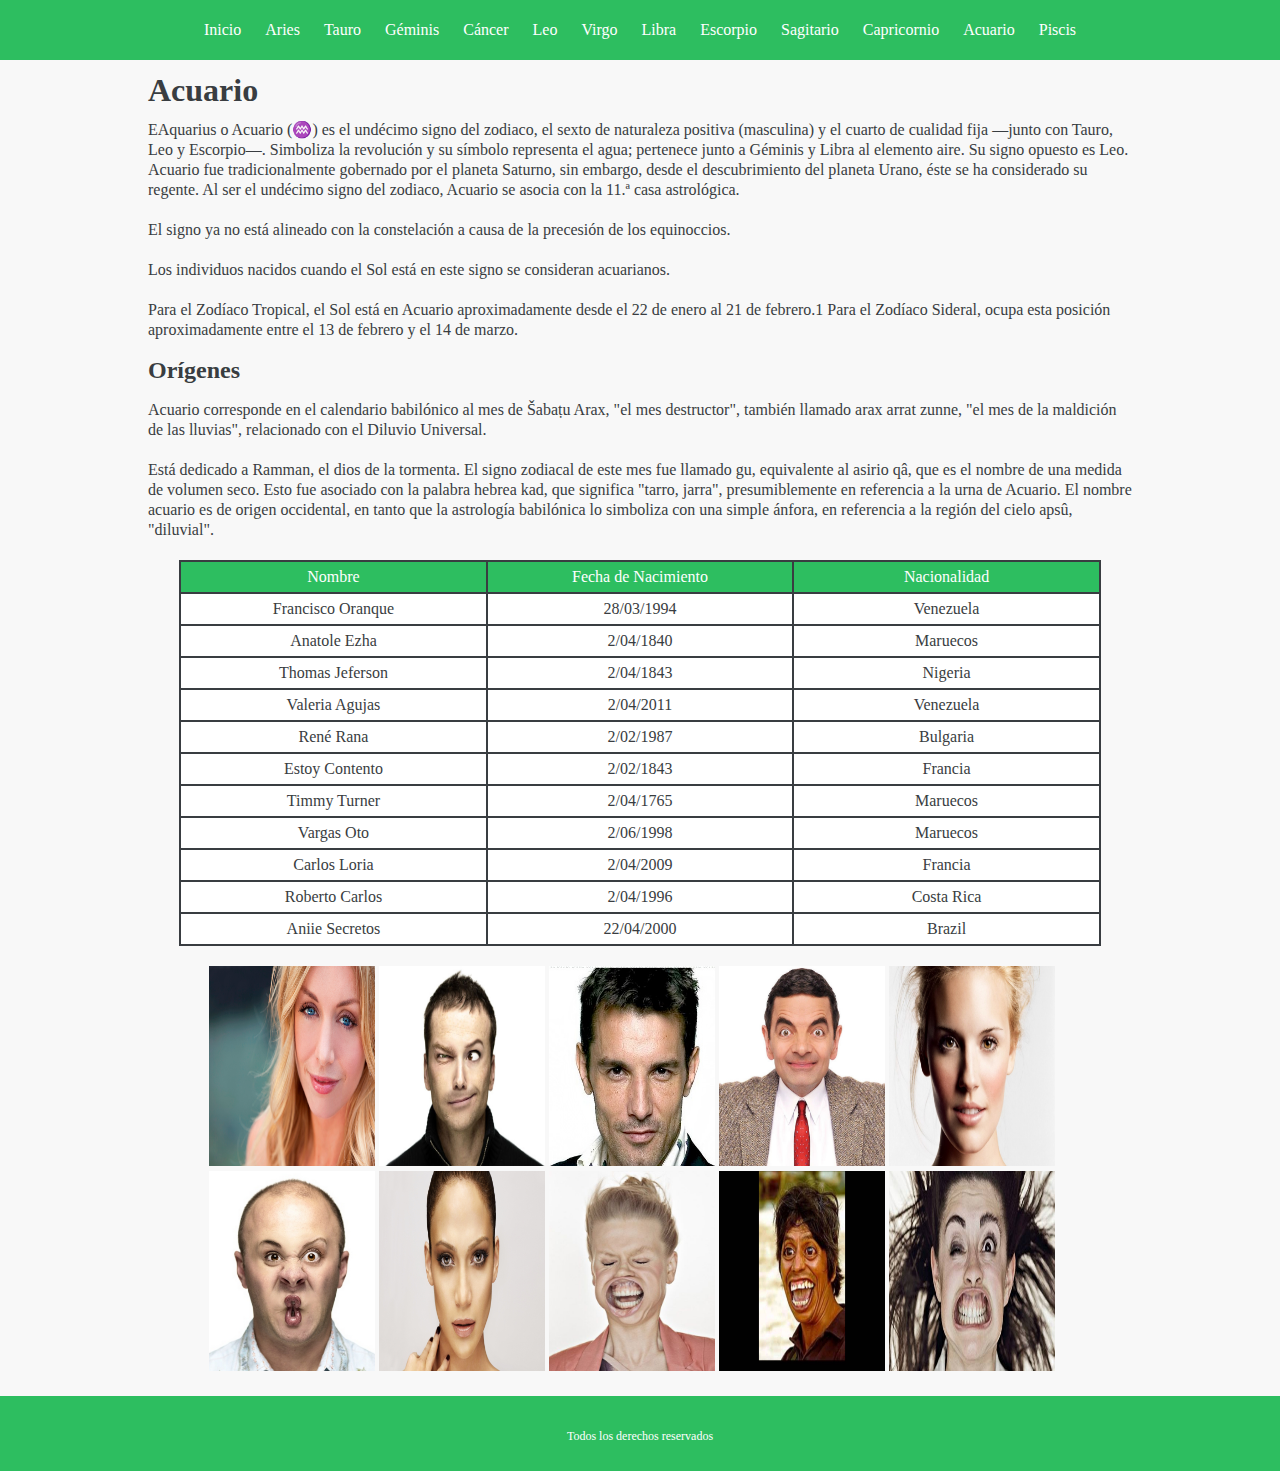
<file: acuario.html>
<!DOCTYPE html>
<html lang="en">
<head>
	<meta charset="UTF-8">
	<title>Acuario</title>
	<link rel="stylesheet" type="text/css" href="css/style.css">
</head>
<body>
	<header>
		<nav id="navPrincipal">
			<a href="index.html">Inicio</a>
			<a href="aries.html">Aries</a>
			<a href="tauro.html">Tauro</a>
			<a href="geminis.html">Géminis</a>
			<a href="cancer.html">Cáncer</a>
			<a href="leo.html">Leo</a>
			<a href="virgo.html">Virgo</a>
			<a href="libra.html">Libra</a>
			<a href="escorpio.html">Escorpio</a>
			<a href="sagitario.html">Sagitario</a>
			<a href="capricornio.html">Capricornio</a>
			<a href="acuario.html">Acuario</a>
			<a href="piscis.html">Piscis</a>
		</nav>
	</header>
	<div id="contenedor">
		<h1>Acuario</h1>
		<p>EAquarius o Acuario (♒) es el undécimo signo del zodiaco, el sexto de naturaleza positiva (masculina) y el cuarto de cualidad fija —junto con Tauro, Leo y Escorpio—. Simboliza la revolución y su símbolo representa el agua; pertenece junto a Géminis y Libra al elemento aire. Su signo opuesto es Leo. Acuario fue tradicionalmente gobernado por el planeta Saturno, sin embargo, desde el descubrimiento del planeta Urano, éste se ha considerado su regente. Al ser el undécimo signo del zodiaco, Acuario se asocia con la 11.ª casa astrológica.</p>
		<p>El signo ya no está alineado con la constelación a causa de la precesión de los equinoccios.</p>
		<p>Los individuos nacidos cuando el Sol está en este signo se consideran acuarianos.</p>
		<p>Para el Zodíaco Tropical, el Sol está en Acuario aproximadamente desde el 22 de enero al 21 de febrero.1 Para el Zodíaco Sideral, ocupa esta posición aproximadamente entre el 13 de febrero y el 14 de marzo.</p>
		
		<h2>Orígenes</h2>
		<p>Acuario corresponde en el calendario babilónico al mes de Šabaṭu Arax, "el mes destructor", también llamado arax arrat zunne, "el mes de la maldición de las lluvias", relacionado con el Diluvio Universal.</p>
		<p>Está dedicado a Ramman, el dios de la tormenta. El signo zodiacal de este mes fue llamado gu, equivalente al asirio qâ, que es el nombre de una medida de volumen seco. Esto fue asociado con la palabra hebrea kad, que significa "tarro, jarra", presumiblemente en referencia a la urna de Acuario. El nombre acuario es de origen occidental, en tanto que la astrología babilónica lo simboliza con una simple ánfora, en referencia a la región del cielo apsû, "diluvial".</p>
		<table id="tablaPersonas">
			<thead>
				<tr>
					<td>Nombre</td>
					<td>Fecha de Nacimiento</td>
					<td>Nacionalidad</td>
				</tr>
			</thead>
			<tbody>
				<tr>
					<td>Francisco Oranque</td>
					<td>28/03/1994</td>
					<td>Venezuela</td>
				</tr>
				<tr>
					<td>Anatole Ezha</td>
					<td>2/04/1840</td>
					<td>Maruecos</td>
				</tr>
				<tr>
					<td>Thomas Jeferson</td>
					<td>2/04/1843</td>
					<td>Nigeria</td>
				</tr>
				<tr>
					<td>Valeria Agujas</td>
					<td>2/04/2011</td>
					<td>Venezuela</td>
				</tr>
				<tr>
					<td>René Rana</td>
					<td>2/02/1987</td>
					<td>Bulgaria</td>
				</tr>
				<tr>
					<td>Estoy Contento</td>
					<td>2/02/1843</td>
					<td>Francia</td>
				</tr>
				<tr>
					<td>Timmy Turner</td>
					<td>2/04/1765</td>
					<td>Maruecos</td>
				</tr>
				<tr>
					<td>Vargas Oto</td>
					<td>2/06/1998</td>
					<td>Maruecos</td>
				</tr>
				<tr>
					<td>Carlos Loria</td>
					<td>2/04/2009</td>
					<td>Francia</td>
				</tr>
				<tr>
					<td>Roberto Carlos</td>
					<td>2/04/1996</td>
					<td>Costa Rica</td>
				</tr>
				<tr>
					<td>Aniie Secretos</td>
					<td>22/04/2000</td>
					<td>Brazil</td>
				</tr>
			</tbody>
		</table>
		<div id="galeria">
			<figure><img src="img/1.jpg" alt=""></figure>
			<figure><img src="img/2.jpg" alt=""></figure>
			<figure><img src="img/3.jpg" alt=""></figure>
			<figure><img src="img/4.jpg" alt=""></figure>
			<figure><img src="img/5.jpg" alt=""></figure>
			<figure><img src="img/6.jpg" alt=""></figure>
			<figure><img src="img/7.jpg" alt=""></figure>
			<figure><img src="img/8.jpg" alt=""></figure>
			<figure><img src="img/9.jpg" alt=""></figure>
			<figure><img src="img/10.jpg" alt=""></figure>
		</div>
	</div>
	<footer>
		<p>Todos los derechos reservados</p>
	</footer>
</body>
</html>
</file>
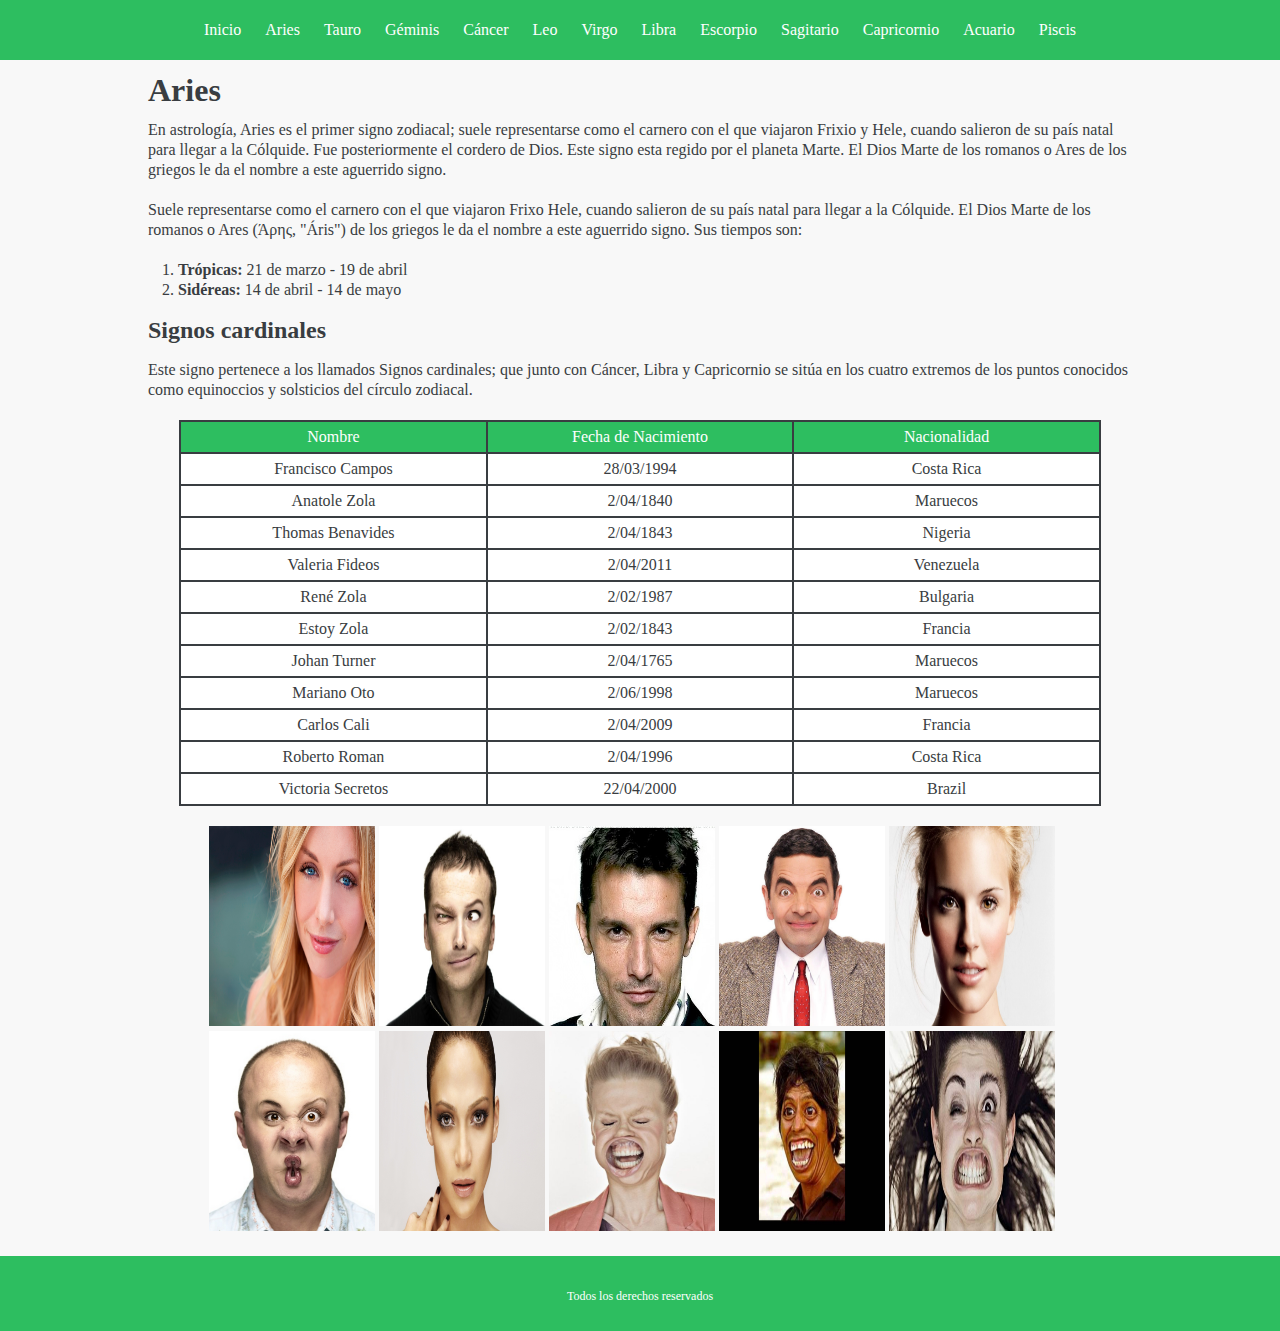
<file: aries.html>
<!DOCTYPE html>
<html lang="en">
<head>
	<meta charset="UTF-8">
	<title>Aries</title>
	<link rel="stylesheet" type="text/css" href="css/style.css">
</head>
<body>
	<header>
		<nav id="navPrincipal">
			<a href="index.html">Inicio</a>
			<a href="aries.html">Aries</a>
			<a href="tauro.html">Tauro</a>
			<a href="geminis.html">Géminis</a>
			<a href="cancer.html">Cáncer</a>
			<a href="leo.html">Leo</a>
			<a href="virgo.html">Virgo</a>
			<a href="libra.html">Libra</a>
			<a href="escorpio.html">Escorpio</a>
			<a href="sagitario.html">Sagitario</a>
			<a href="capricornio.html">Capricornio</a>
			<a href="acuario.html">Acuario</a>
			<a href="piscis.html">Piscis</a>
		</nav>
	</header>
	<div id="contenedor">
		<h1>Aries</h1>
		<p>En astrología, Aries es el primer signo zodiacal; suele representarse como el carnero con el que viajaron Frixio y Hele, cuando salieron de su país natal para llegar a la Cólquide. Fue posteriormente el cordero de Dios. Este signo esta regido por el planeta Marte. El Dios Marte de los romanos o Ares de los griegos le da el nombre a este aguerrido signo.</p>
		<p>Suele representarse como el carnero con el que viajaron Frixo  Hele, cuando salieron de su país natal para llegar a la Cólquide. El Dios Marte de los romanos o Ares (Άρης, "Áris") de los griegos le da el nombre a este aguerrido signo. Sus tiempos son:</p>
		<ol>
			<li><strong>Trópicas:</strong> 21 de marzo - 19 de abril</li>
			<li><strong>Sidéreas:</strong> 14 de abril - 14 de mayo</li>
		</ol>
		<h2>Signos cardinales</h2>
		<p>Este signo pertenece a los llamados Signos cardinales; que junto con Cáncer, Libra y Capricornio se sitúa en los cuatro extremos de los puntos conocidos como equinoccios y solsticios del círculo zodiacal.</p>
		<table id="tablaPersonas">
			<thead>
				<tr>
					<td>Nombre</td>
					<td>Fecha de Nacimiento</td>
					<td>Nacionalidad</td>
				</tr>
			</thead>
			<tbody>
				<tr>
					<td>Francisco Campos</td>
					<td>28/03/1994</td>
					<td>Costa Rica</td>
				</tr>
				<tr>
					<td>Anatole Zola</td>
					<td>2/04/1840</td>
					<td>Maruecos</td>
				</tr>
				<tr>
					<td>Thomas Benavides</td>
					<td>2/04/1843</td>
					<td>Nigeria</td>
				</tr>
				<tr>
					<td>Valeria Fideos</td>
					<td>2/04/2011</td>
					<td>Venezuela</td>
				</tr>
				<tr>
					<td>René Zola</td>
					<td>2/02/1987</td>
					<td>Bulgaria</td>
				</tr>
				<tr>
					<td>Estoy Zola</td>
					<td>2/02/1843</td>
					<td>Francia</td>
				</tr>
				<tr>
					<td>Johan Turner</td>
					<td>2/04/1765</td>
					<td>Maruecos</td>
				</tr>
				<tr>
					<td>Mariano Oto</td>
					<td>2/06/1998</td>
					<td>Maruecos</td>
				</tr>
				<tr>
					<td>Carlos Cali</td>
					<td>2/04/2009</td>
					<td>Francia</td>
				</tr>
				<tr>
					<td>Roberto Roman</td>
					<td>2/04/1996</td>
					<td>Costa Rica</td>
				</tr>
				<tr>
					<td>Victoria Secretos</td>
					<td>22/04/2000</td>
					<td>Brazil</td>
				</tr>
			</tbody>
		</table>
		<div id="galeria">
			<figure><img src="img/1.jpg" alt=""></figure>
			<figure><img src="img/2.jpg" alt=""></figure>
			<figure><img src="img/3.jpg" alt=""></figure>
			<figure><img src="img/4.jpg" alt=""></figure>
			<figure><img src="img/5.jpg" alt=""></figure>
			<figure><img src="img/6.jpg" alt=""></figure>
			<figure><img src="img/7.jpg" alt=""></figure>
			<figure><img src="img/8.jpg" alt=""></figure>
			<figure><img src="img/9.jpg" alt=""></figure>
			<figure><img src="img/10.jpg" alt=""></figure>
		</div>
	</div>
	<footer>
		<p>Todos los derechos reservados</p>
	</footer>
</body>
</html>
</file>
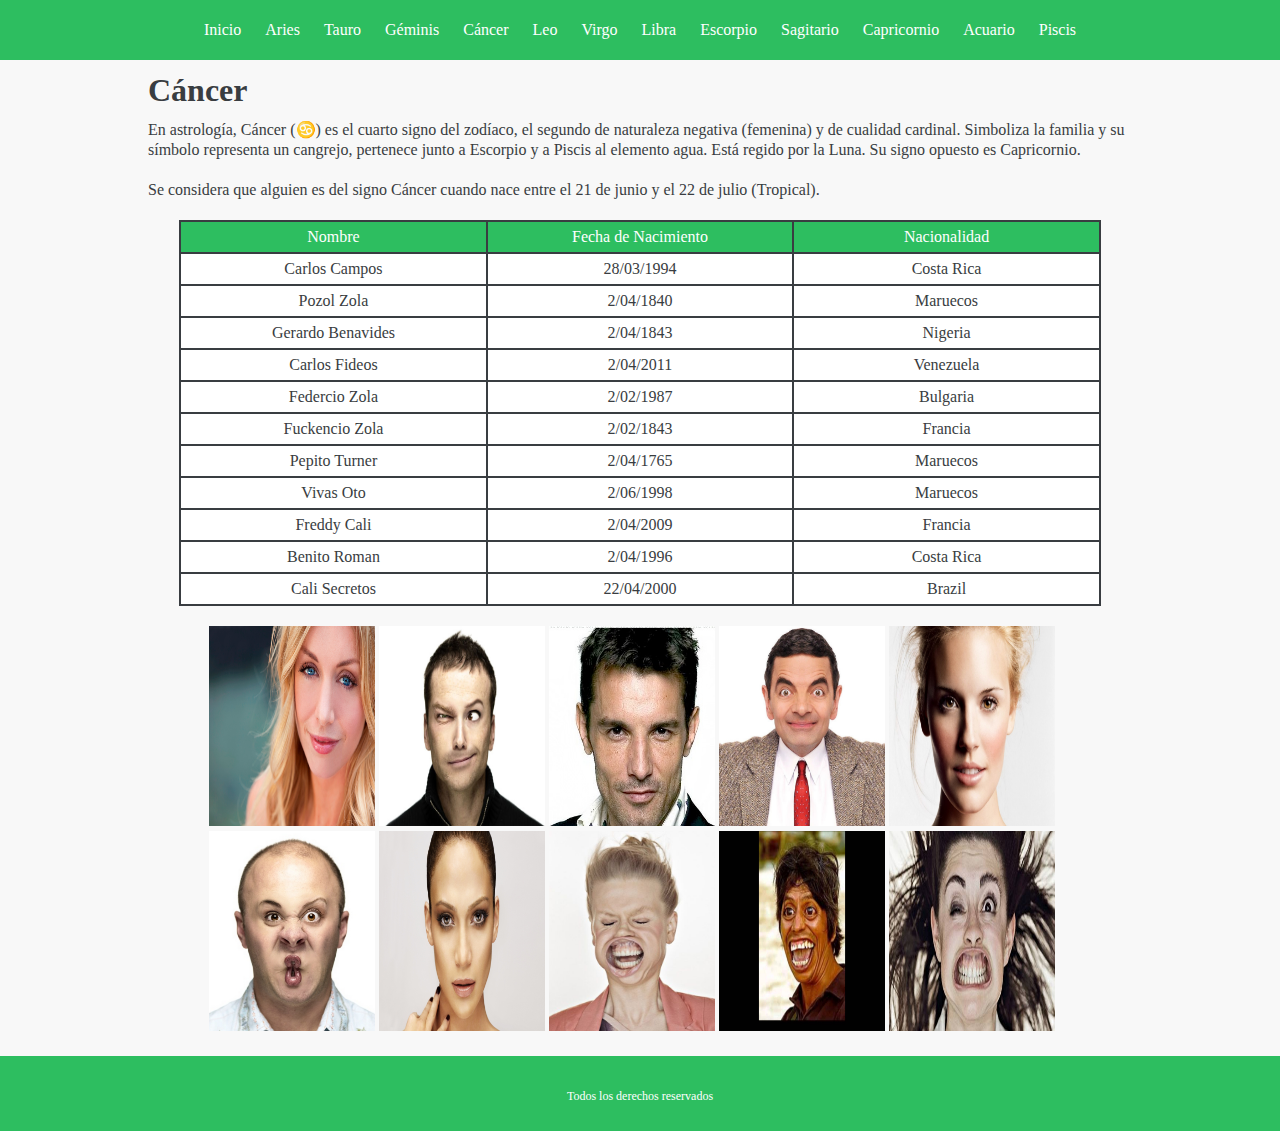
<file: cancer.html>
<!DOCTYPE html>
<html lang="en">
<head>
	<meta charset="UTF-8">
	<title>Cancer</title>
	<link rel="stylesheet" type="text/css" href="css/style.css">
</head>
<body>
	<header>
		<nav id="navPrincipal">
			<a href="index.html">Inicio</a>
			<a href="aries.html">Aries</a>
			<a href="tauro.html">Tauro</a>
			<a href="geminis.html">Géminis</a>
			<a href="cancer.html">Cáncer</a>
			<a href="leo.html">Leo</a>
			<a href="virgo.html">Virgo</a>
			<a href="libra.html">Libra</a>
			<a href="escorpio.html">Escorpio</a>
			<a href="sagitario.html">Sagitario</a>
			<a href="capricornio.html">Capricornio</a>
			<a href="acuario.html">Acuario</a>
			<a href="piscis.html">Piscis</a>
		</nav>
	</header>
	<div id="contenedor">
		<h1>Cáncer</h1>
		<p>En astrología, Cáncer (♋) es el cuarto signo del zodíaco, el segundo de naturaleza negativa (femenina) y de cualidad cardinal. Simboliza la familia y su símbolo representa un cangrejo, pertenece junto a Escorpio y a Piscis al elemento agua. Está regido por la Luna. Su signo opuesto es Capricornio.</p>
		<p>Se considera que alguien es del signo Cáncer cuando nace entre el 21 de junio y el 22 de julio (Tropical).</p>
		<table id="tablaPersonas">
			<thead>
				<tr>
					<td>Nombre</td>
					<td>Fecha de Nacimiento</td>
					<td>Nacionalidad</td>
				</tr>
			</thead>
			<tbody>
				<tr>
					<td>Carlos Campos</td>
					<td>28/03/1994</td>
					<td>Costa Rica</td>
				</tr>
				<tr>
					<td>Pozol Zola</td>
					<td>2/04/1840</td>
					<td>Maruecos</td>
				</tr>
				<tr>
					<td>Gerardo Benavides</td>
					<td>2/04/1843</td>
					<td>Nigeria</td>
				</tr>
				<tr>
					<td>Carlos Fideos</td>
					<td>2/04/2011</td>
					<td>Venezuela</td>
				</tr>
				<tr>
					<td>Federcio Zola</td>
					<td>2/02/1987</td>
					<td>Bulgaria</td>
				</tr>
				<tr>
					<td>Fuckencio Zola</td>
					<td>2/02/1843</td>
					<td>Francia</td>
				</tr>
				<tr>
					<td>Pepito Turner</td>
					<td>2/04/1765</td>
					<td>Maruecos</td>
				</tr>
				<tr>
					<td>Vivas Oto</td>
					<td>2/06/1998</td>
					<td>Maruecos</td>
				</tr>
				<tr>
					<td>Freddy Cali</td>
					<td>2/04/2009</td>
					<td>Francia</td>
				</tr>
				<tr>
					<td>Benito Roman</td>
					<td>2/04/1996</td>
					<td>Costa Rica</td>
				</tr>
				<tr>
					<td>Cali Secretos</td>
					<td>22/04/2000</td>
					<td>Brazil</td>
				</tr>
			</tbody>
		</table>
		<div id="galeria">
			<figure><img src="img/1.jpg" alt=""></figure>
			<figure><img src="img/2.jpg" alt=""></figure>
			<figure><img src="img/3.jpg" alt=""></figure>
			<figure><img src="img/4.jpg" alt=""></figure>
			<figure><img src="img/5.jpg" alt=""></figure>
			<figure><img src="img/6.jpg" alt=""></figure>
			<figure><img src="img/7.jpg" alt=""></figure>
			<figure><img src="img/8.jpg" alt=""></figure>
			<figure><img src="img/9.jpg" alt=""></figure>
			<figure><img src="img/10.jpg" alt=""></figure>
		</div>
	</div>
	<footer>
		<p>Todos los derechos reservados</p>
	</footer>
</body>
</html>
</file>
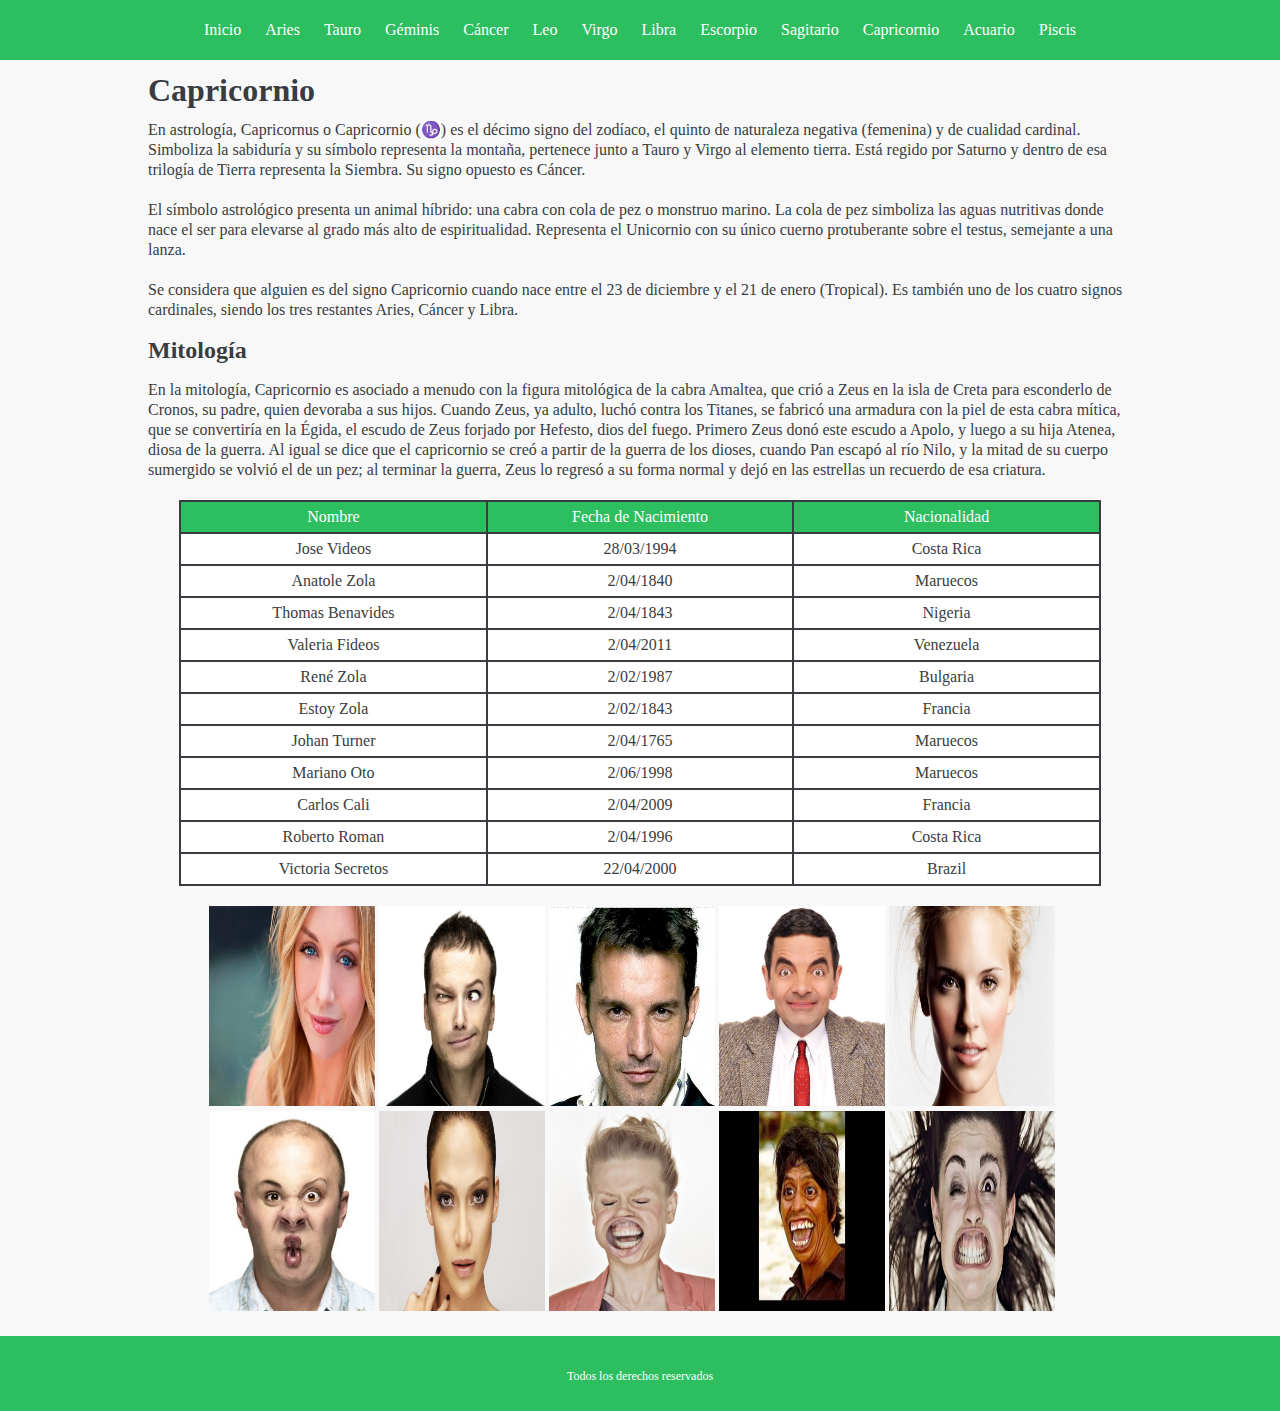
<file: capricornio.html>
<!DOCTYPE html>
<html lang="en">
<head>
	<meta charset="UTF-8">
	<title>Capricornio</title>
	<link rel="stylesheet" type="text/css" href="css/style.css">
</head>
<body>
	<header>
		<nav id="navPrincipal">
			<a href="index.html">Inicio</a>
			<a href="aries.html">Aries</a>
			<a href="tauro.html">Tauro</a>
			<a href="geminis.html">Géminis</a>
			<a href="cancer.html">Cáncer</a>
			<a href="leo.html">Leo</a>
			<a href="virgo.html">Virgo</a>
			<a href="libra.html">Libra</a>
			<a href="escorpio.html">Escorpio</a>
			<a href="sagitario.html">Sagitario</a>
			<a href="capricornio.html">Capricornio</a>
			<a href="acuario.html">Acuario</a>
			<a href="piscis.html">Piscis</a>
		</nav>
	</header>
	<div id="contenedor">
		<h1>Capricornio</h1>
		<p>En astrología, Capricornus o Capricornio (♑) es el décimo signo del zodíaco, el quinto de naturaleza negativa (femenina) y de cualidad cardinal. Simboliza la sabiduría y su símbolo representa la montaña, pertenece junto a Tauro y Virgo al elemento tierra. Está regido por Saturno y dentro de esa trilogía de Tierra representa la Siembra. Su signo opuesto es Cáncer.</p>
		<p>El símbolo astrológico presenta un animal híbrido: una cabra con cola de pez o monstruo marino. La cola de pez simboliza las aguas nutritivas donde nace el ser para elevarse al grado más alto de espiritualidad. Representa el Unicornio con su único cuerno protuberante sobre el testus, semejante a una lanza.</p>
		<p>Se considera que alguien es del signo Capricornio cuando nace entre el 23 de diciembre y el 21 de enero (Tropical). Es también uno de los cuatro signos cardinales, siendo los tres restantes Aries, Cáncer y Libra.</p>
		<h2>Mitología</h2>
		<p>En la mitología, Capricornio es asociado a menudo con la figura mitológica de la cabra Amaltea, que crió a Zeus en la isla de Creta para esconderlo de Cronos, su padre, quien devoraba a sus hijos. Cuando Zeus, ya adulto, luchó contra los Titanes, se fabricó una armadura con la piel de esta cabra mítica, que se convertiría en la Égida, el escudo de Zeus forjado por Hefesto, dios del fuego. Primero Zeus donó este escudo a Apolo, y luego a su hija Atenea, diosa de la guerra. Al igual se dice que el capricornio se creó a partir de la guerra de los dioses, cuando Pan escapó al río Nilo, y la mitad de su cuerpo sumergido se volvió el de un pez; al terminar la guerra, Zeus lo regresó a su forma normal y dejó en las estrellas un recuerdo de esa criatura.</p>
		<table id="tablaPersonas">
			<thead>
				<tr>
					<td>Nombre</td>
					<td>Fecha de Nacimiento</td>
					<td>Nacionalidad</td>
				</tr>
			</thead>
			<tbody>
				<tr>
					<td>Jose Videos</td>
					<td>28/03/1994</td>
					<td>Costa Rica</td>
				</tr>
				<tr>
					<td>Anatole Zola</td>
					<td>2/04/1840</td>
					<td>Maruecos</td>
				</tr>
				<tr>
					<td>Thomas Benavides</td>
					<td>2/04/1843</td>
					<td>Nigeria</td>
				</tr>
				<tr>
					<td>Valeria Fideos</td>
					<td>2/04/2011</td>
					<td>Venezuela</td>
				</tr>
				<tr>
					<td>René Zola</td>
					<td>2/02/1987</td>
					<td>Bulgaria</td>
				</tr>
				<tr>
					<td>Estoy Zola</td>
					<td>2/02/1843</td>
					<td>Francia</td>
				</tr>
				<tr>
					<td>Johan Turner</td>
					<td>2/04/1765</td>
					<td>Maruecos</td>
				</tr>
				<tr>
					<td>Mariano Oto</td>
					<td>2/06/1998</td>
					<td>Maruecos</td>
				</tr>
				<tr>
					<td>Carlos Cali</td>
					<td>2/04/2009</td>
					<td>Francia</td>
				</tr>
				<tr>
					<td>Roberto Roman</td>
					<td>2/04/1996</td>
					<td>Costa Rica</td>
				</tr>
				<tr>
					<td>Victoria Secretos</td>
					<td>22/04/2000</td>
					<td>Brazil</td>
				</tr>
			</tbody>
		</table>
		<div id="galeria">
			<figure><img src="img/1.jpg" alt=""></figure>
			<figure><img src="img/2.jpg" alt=""></figure>
			<figure><img src="img/3.jpg" alt=""></figure>
			<figure><img src="img/4.jpg" alt=""></figure>
			<figure><img src="img/5.jpg" alt=""></figure>
			<figure><img src="img/6.jpg" alt=""></figure>
			<figure><img src="img/7.jpg" alt=""></figure>
			<figure><img src="img/8.jpg" alt=""></figure>
			<figure><img src="img/9.jpg" alt=""></figure>
			<figure><img src="img/10.jpg" alt=""></figure>
		</div>
	</div>
	<footer>
		<p>Todos los derechos reservados</p>
	</footer>
</body>
</html>
</file>
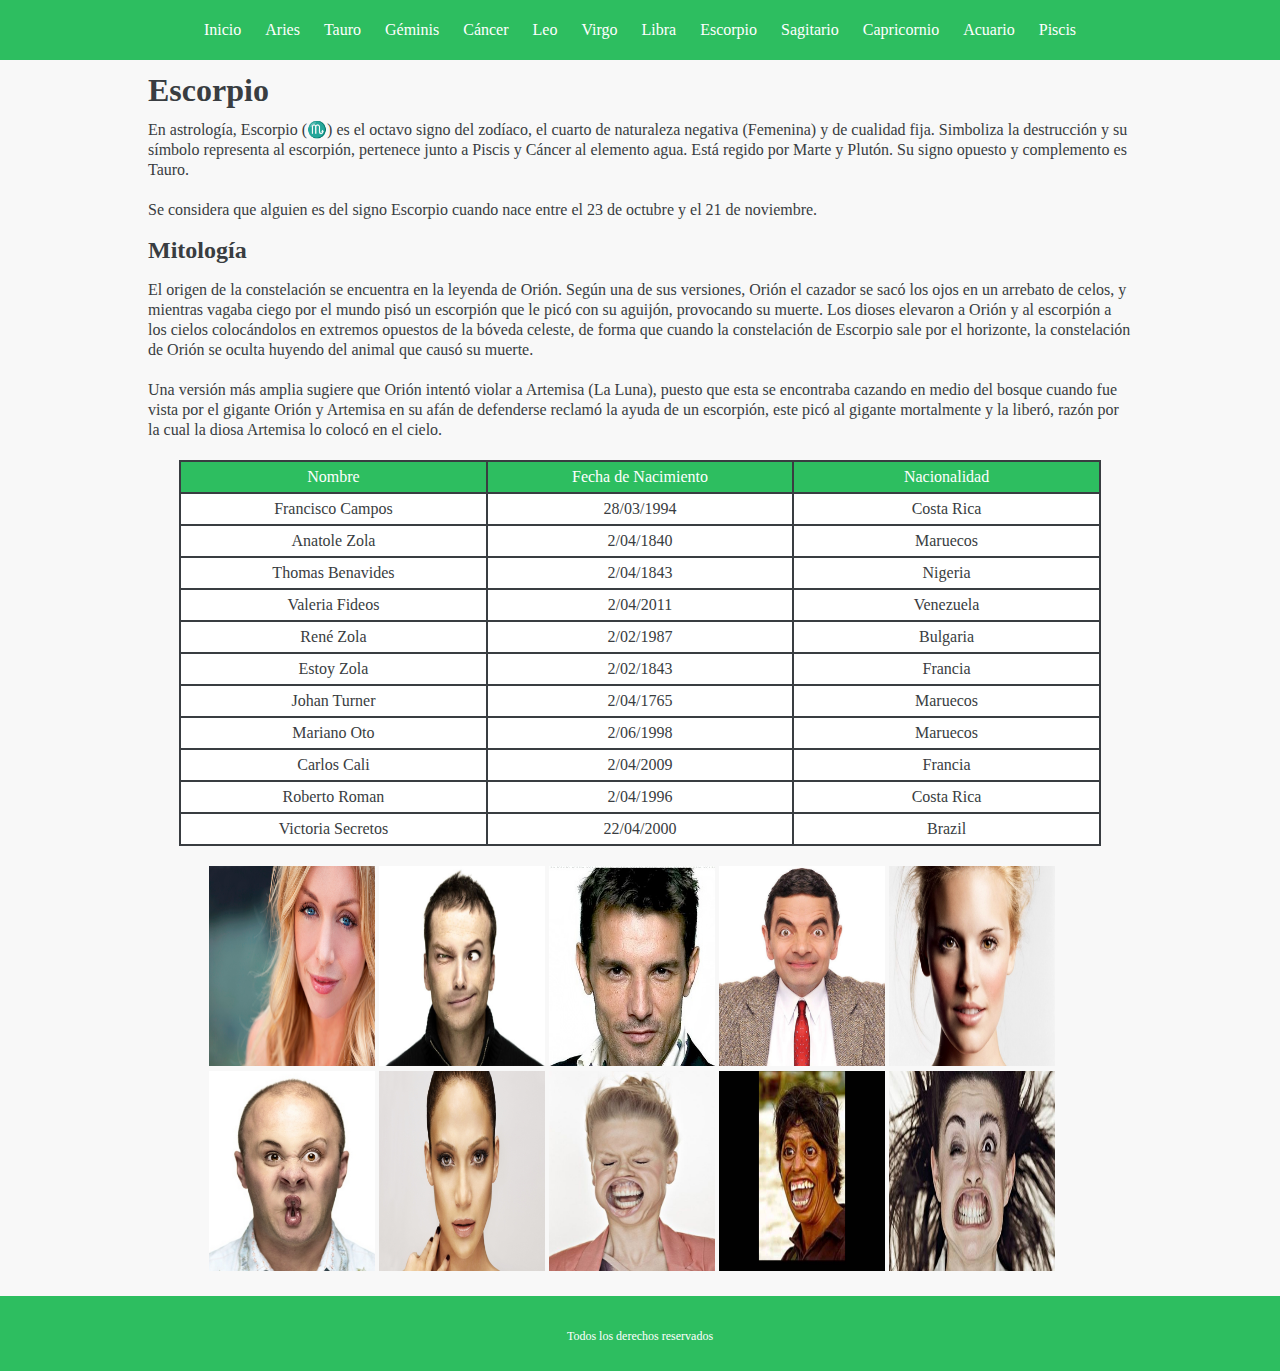
<file: escorpio.html>
<!DOCTYPE html>
<html lang="en">
<head>
	<meta charset="UTF-8">
	<title>Escorpio</title>
	<link rel="stylesheet" type="text/css" href="css/style.css">
</head>
<body>
	<header>
		<nav id="navPrincipal">
			<a href="index.html">Inicio</a>
			<a href="aries.html">Aries</a>
			<a href="tauro.html">Tauro</a>
			<a href="geminis.html">Géminis</a>
			<a href="cancer.html">Cáncer</a>
			<a href="leo.html">Leo</a>
			<a href="virgo.html">Virgo</a>
			<a href="libra.html">Libra</a>
			<a href="escorpio.html">Escorpio</a>
			<a href="sagitario.html">Sagitario</a>
			<a href="capricornio.html">Capricornio</a>
			<a href="acuario.html">Acuario</a>
			<a href="piscis.html">Piscis</a>
		</nav>
	</header>
	<div id="contenedor">
		<h1>Escorpio</h1>
		<p>En astrología, Escorpio (♏) es el octavo signo del zodíaco, el cuarto de naturaleza negativa (Femenina) y de cualidad fija. Simboliza la destrucción y su símbolo representa al escorpión, pertenece junto a Piscis y Cáncer al elemento agua. Está regido por Marte y Plutón. Su signo opuesto y complemento es Tauro.</p>
		<p>Se considera que alguien es del signo Escorpio cuando nace entre el 23 de octubre y el 21 de noviembre.</p>
		<h2>Mitología</h2>
		<p>El origen de la constelación se encuentra en la leyenda de Orión. Según una de sus versiones, Orión el cazador se sacó los ojos en un arrebato de celos, y mientras vagaba ciego por el mundo pisó un escorpión que le picó con su aguijón, provocando su muerte. Los dioses elevaron a Orión y al escorpión a los cielos colocándolos en extremos opuestos de la bóveda celeste, de forma que cuando la constelación de Escorpio sale por el horizonte, la constelación de Orión se oculta huyendo del animal que causó su muerte.</p>
		<p>Una versión más amplia sugiere que Orión intentó violar a Artemisa (La Luna), puesto que esta se encontraba cazando en medio del bosque cuando fue vista por el gigante Orión y Artemisa en su afán de defenderse reclamó la ayuda de un escorpión, este picó al gigante mortalmente y la liberó, razón por la cual la diosa Artemisa lo colocó en el cielo.</p>
		<table id="tablaPersonas">
			<thead>
				<tr>
					<td>Nombre</td>
					<td>Fecha de Nacimiento</td>
					<td>Nacionalidad</td>
				</tr>
			</thead>
			<tbody>
				<tr>
					<td>Francisco Campos</td>
					<td>28/03/1994</td>
					<td>Costa Rica</td>
				</tr>
				<tr>
					<td>Anatole Zola</td>
					<td>2/04/1840</td>
					<td>Maruecos</td>
				</tr>
				<tr>
					<td>Thomas Benavides</td>
					<td>2/04/1843</td>
					<td>Nigeria</td>
				</tr>
				<tr>
					<td>Valeria Fideos</td>
					<td>2/04/2011</td>
					<td>Venezuela</td>
				</tr>
				<tr>
					<td>René Zola</td>
					<td>2/02/1987</td>
					<td>Bulgaria</td>
				</tr>
				<tr>
					<td>Estoy Zola</td>
					<td>2/02/1843</td>
					<td>Francia</td>
				</tr>
				<tr>
					<td>Johan Turner</td>
					<td>2/04/1765</td>
					<td>Maruecos</td>
				</tr>
				<tr>
					<td>Mariano Oto</td>
					<td>2/06/1998</td>
					<td>Maruecos</td>
				</tr>
				<tr>
					<td>Carlos Cali</td>
					<td>2/04/2009</td>
					<td>Francia</td>
				</tr>
				<tr>
					<td>Roberto Roman</td>
					<td>2/04/1996</td>
					<td>Costa Rica</td>
				</tr>
				<tr>
					<td>Victoria Secretos</td>
					<td>22/04/2000</td>
					<td>Brazil</td>
				</tr>
			</tbody>
		</table>
		<div id="galeria">
			<figure><img src="img/1.jpg" alt=""></figure>
			<figure><img src="img/2.jpg" alt=""></figure>
			<figure><img src="img/3.jpg" alt=""></figure>
			<figure><img src="img/4.jpg" alt=""></figure>
			<figure><img src="img/5.jpg" alt=""></figure>
			<figure><img src="img/6.jpg" alt=""></figure>
			<figure><img src="img/7.jpg" alt=""></figure>
			<figure><img src="img/8.jpg" alt=""></figure>
			<figure><img src="img/9.jpg" alt=""></figure>
			<figure><img src="img/10.jpg" alt=""></figure>
		</div>
	</div>
	<footer>
		<p>Todos los derechos reservados</p>
	</footer>
</body>
</html>
</file>
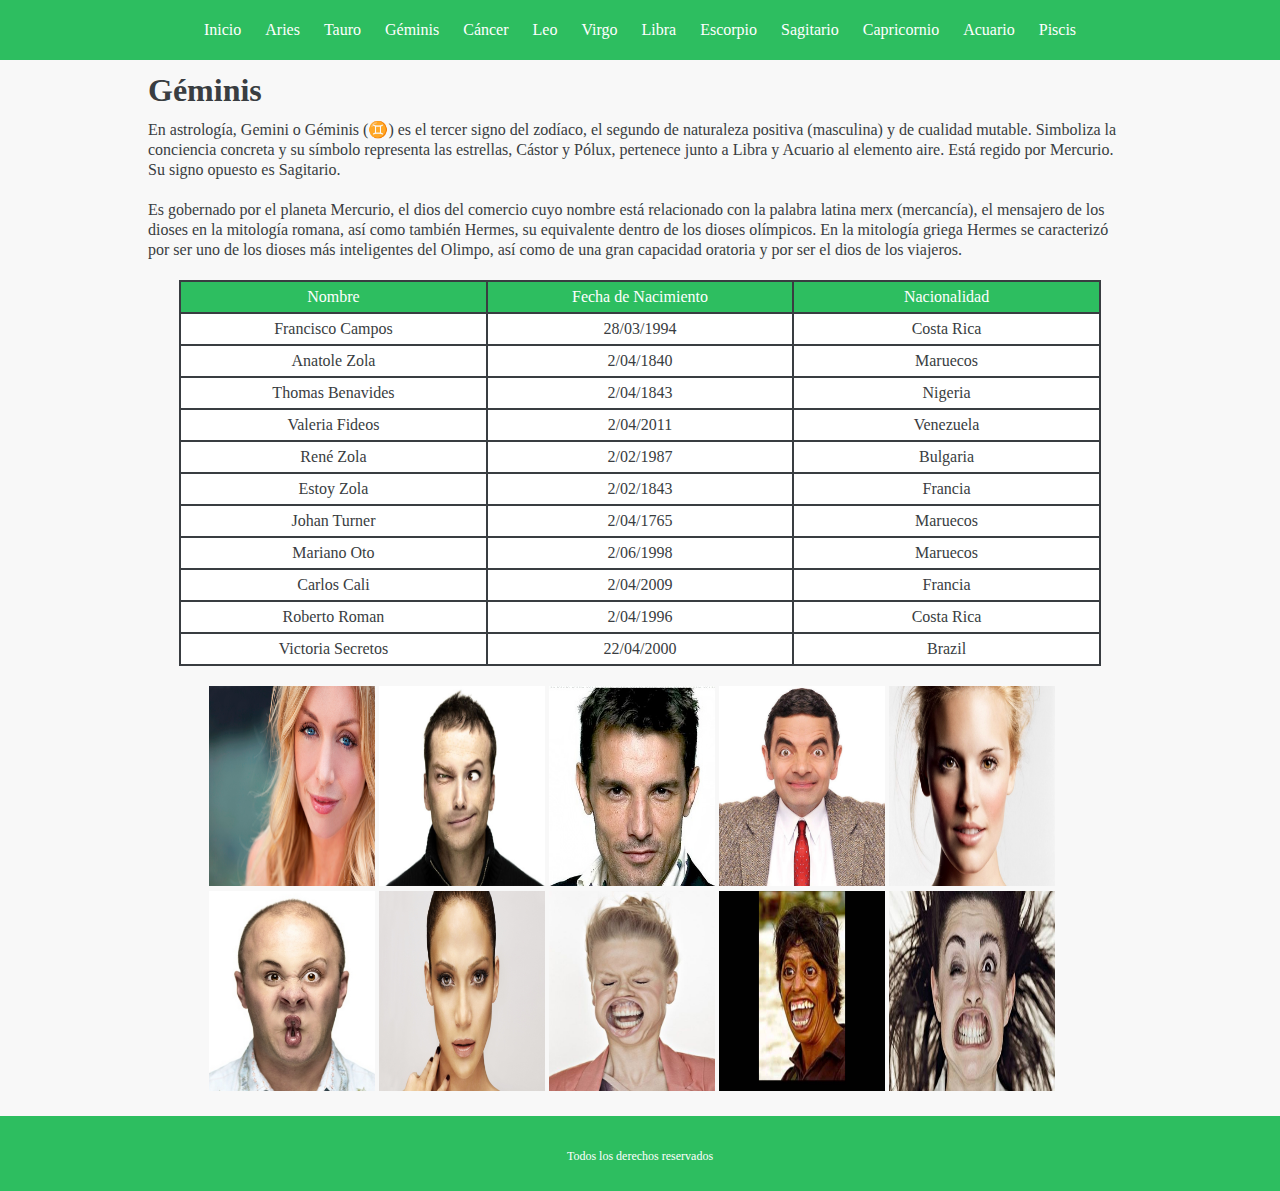
<file: geminis.html>
<!DOCTYPE html>
<html lang="en">
<head>
	<meta charset="UTF-8">
	<title>Geminis</title>
	<link rel="stylesheet" type="text/css" href="css/style.css">
</head>
<body>
	<header>
		<nav id="navPrincipal">
			<a href="index.html">Inicio</a>
			<a href="aries.html">Aries</a>
			<a href="tauro.html">Tauro</a>
			<a href="geminis.html">Géminis</a>
			<a href="cancer.html">Cáncer</a>
			<a href="leo.html">Leo</a>
			<a href="virgo.html">Virgo</a>
			<a href="libra.html">Libra</a>
			<a href="escorpio.html">Escorpio</a>
			<a href="sagitario.html">Sagitario</a>
			<a href="capricornio.html">Capricornio</a>
			<a href="acuario.html">Acuario</a>
			<a href="piscis.html">Piscis</a>
		</nav>
	</header>
	<div id="contenedor">
		<h1>Géminis</h1>
		<p>En astrología, Gemini o Géminis (♊) es el tercer signo del zodíaco, el segundo de naturaleza positiva (masculina) y de cualidad mutable. Simboliza la conciencia concreta y su símbolo representa las estrellas, Cástor y Pólux, pertenece junto a Libra y Acuario al elemento aire. Está regido por Mercurio. Su signo opuesto es Sagitario.</p>
		<p>Es gobernado por el planeta Mercurio, el dios del comercio cuyo nombre está relacionado con la palabra latina merx (mercancía), el mensajero de los dioses en la mitología romana, así como también Hermes, su equivalente dentro de los dioses olímpicos. En la mitología griega Hermes se caracterizó por ser uno de los dioses más inteligentes del Olimpo, así como de una gran capacidad oratoria y por ser el dios de los viajeros.</p>
		<table id="tablaPersonas">
			<thead>
				<tr>
					<td>Nombre</td>
					<td>Fecha de Nacimiento</td>
					<td>Nacionalidad</td>
				</tr>
			</thead>
			<tbody>
				<tr>
					<td>Francisco Campos</td>
					<td>28/03/1994</td>
					<td>Costa Rica</td>
				</tr>
				<tr>
					<td>Anatole Zola</td>
					<td>2/04/1840</td>
					<td>Maruecos</td>
				</tr>
				<tr>
					<td>Thomas Benavides</td>
					<td>2/04/1843</td>
					<td>Nigeria</td>
				</tr>
				<tr>
					<td>Valeria Fideos</td>
					<td>2/04/2011</td>
					<td>Venezuela</td>
				</tr>
				<tr>
					<td>René Zola</td>
					<td>2/02/1987</td>
					<td>Bulgaria</td>
				</tr>
				<tr>
					<td>Estoy Zola</td>
					<td>2/02/1843</td>
					<td>Francia</td>
				</tr>
				<tr>
					<td>Johan Turner</td>
					<td>2/04/1765</td>
					<td>Maruecos</td>
				</tr>
				<tr>
					<td>Mariano Oto</td>
					<td>2/06/1998</td>
					<td>Maruecos</td>
				</tr>
				<tr>
					<td>Carlos Cali</td>
					<td>2/04/2009</td>
					<td>Francia</td>
				</tr>
				<tr>
					<td>Roberto Roman</td>
					<td>2/04/1996</td>
					<td>Costa Rica</td>
				</tr>
				<tr>
					<td>Victoria Secretos</td>
					<td>22/04/2000</td>
					<td>Brazil</td>
				</tr>
			</tbody>
		</table>
		<div id="galeria">
			<figure><img src="img/1.jpg" alt=""></figure>
			<figure><img src="img/2.jpg" alt=""></figure>
			<figure><img src="img/3.jpg" alt=""></figure>
			<figure><img src="img/4.jpg" alt=""></figure>
			<figure><img src="img/5.jpg" alt=""></figure>
			<figure><img src="img/6.jpg" alt=""></figure>
			<figure><img src="img/7.jpg" alt=""></figure>
			<figure><img src="img/8.jpg" alt=""></figure>
			<figure><img src="img/9.jpg" alt=""></figure>
			<figure><img src="img/10.jpg" alt=""></figure>
		</div>
	</div>
	<footer>
		<p>Todos los derechos reservados</p>
	</footer>
</body>
</html>
</file>
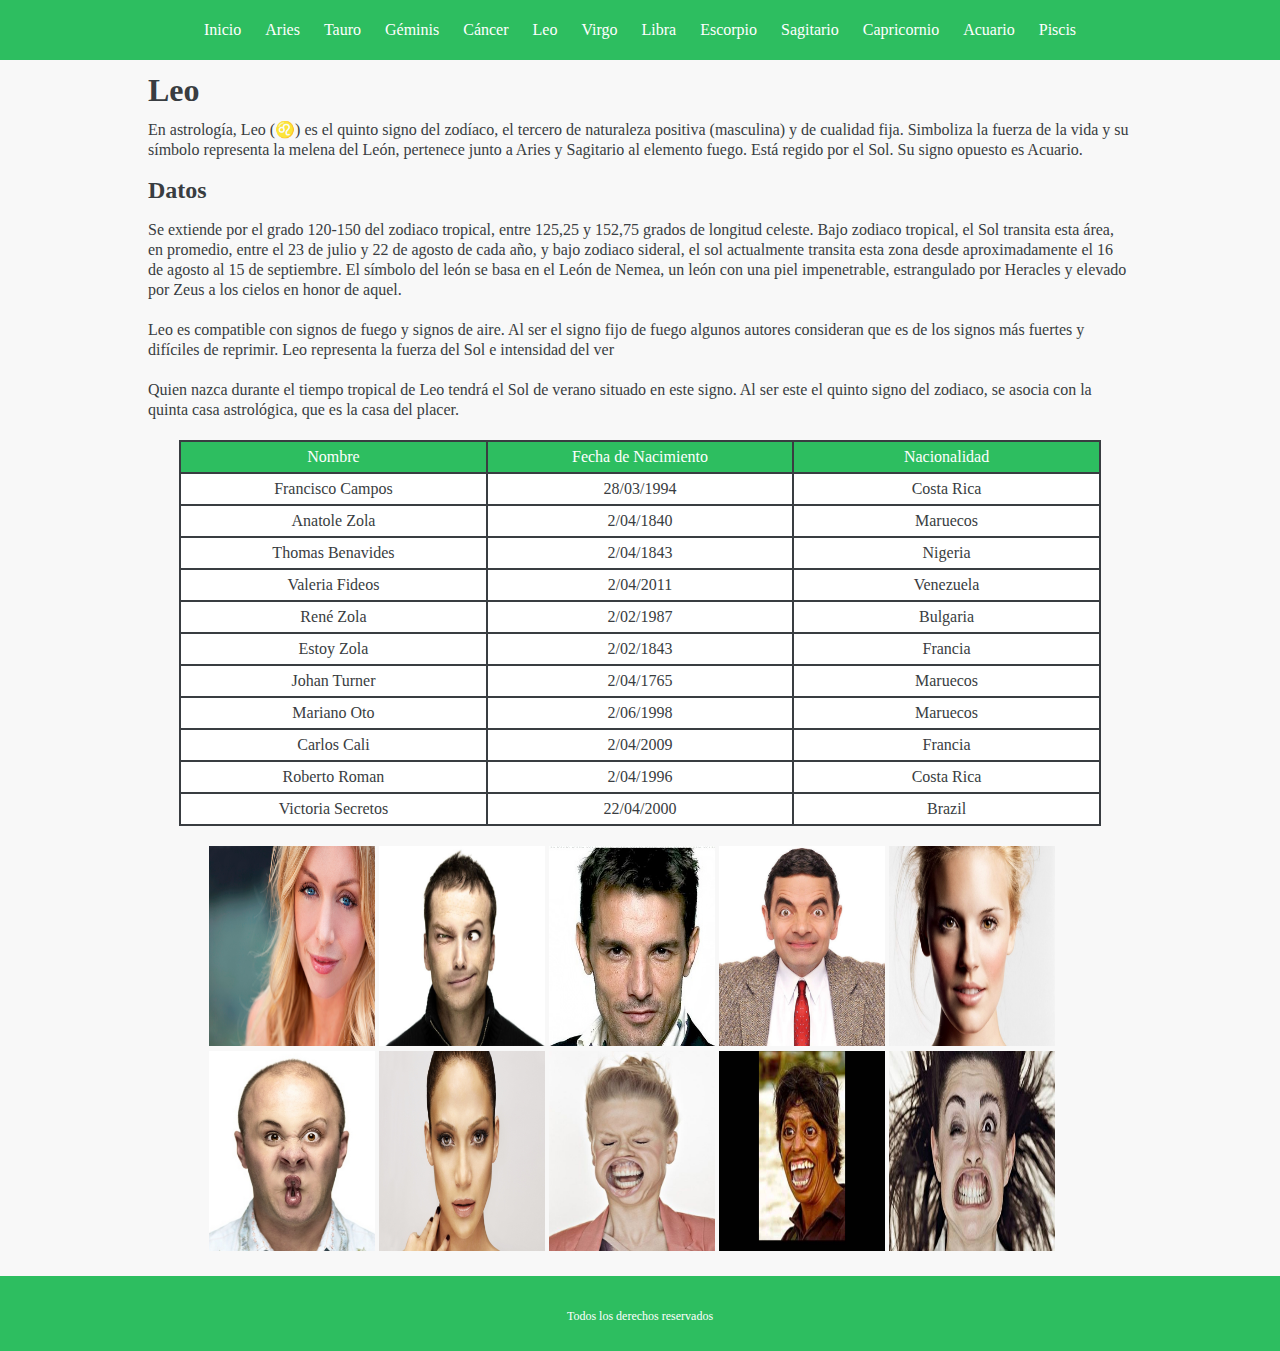
<file: leo.html>
<!DOCTYPE html>
<html lang="en">
<head>
	<meta charset="UTF-8">
	<title>Leo</title>
	<link rel="stylesheet" type="text/css" href="css/style.css">
</head>
<body>
	<header>
		<nav id="navPrincipal">
			<a href="index.html">Inicio</a>
			<a href="aries.html">Aries</a>
			<a href="tauro.html">Tauro</a>
			<a href="geminis.html">Géminis</a>
			<a href="cancer.html">Cáncer</a>
			<a href="leo.html">Leo</a>
			<a href="virgo.html">Virgo</a>
			<a href="libra.html">Libra</a>
			<a href="escorpio.html">Escorpio</a>
			<a href="sagitario.html">Sagitario</a>
			<a href="capricornio.html">Capricornio</a>
			<a href="acuario.html">Acuario</a>
			<a href="piscis.html">Piscis</a>
		</nav>
	</header>
	<div id="contenedor">
		<h1>Leo</h1>
		<p>En astrología, Leo (♌) es el quinto signo del zodíaco, el tercero de naturaleza positiva (masculina) y de cualidad fija. Simboliza la fuerza de la vida y su símbolo representa la melena del León, pertenece junto a Aries y Sagitario al elemento fuego. Está regido por el Sol. Su signo opuesto es Acuario.</p>
		<h2>Datos</h2>
		<p>Se extiende por el grado 120-150 del zodiaco tropical, entre 125,25 y 152,75 grados de longitud celeste. Bajo zodiaco tropical, el Sol transita esta área, en promedio, entre el 23 de julio y 22 de agosto de cada año, y bajo zodiaco sideral, el sol actualmente transita esta zona desde aproximadamente el 16 de agosto al 15 de septiembre. El símbolo del león se basa en el León de Nemea, un león con una piel impenetrable, estrangulado por Heracles y elevado por Zeus a los cielos en honor de aquel.</p>
		<p>Leo es compatible con signos de fuego y signos de aire. Al ser el signo fijo de fuego algunos autores consideran que es de los signos más fuertes y difíciles de reprimir. Leo representa la fuerza del Sol e intensidad del ver</p>
		<p>Quien nazca durante el tiempo tropical de Leo tendrá el Sol de verano situado en este signo. Al ser este el quinto signo del zodiaco, se asocia con la quinta casa astrológica, que es la casa del placer.</p>
		<table id="tablaPersonas">
			<thead>
				<tr>
					<td>Nombre</td>
					<td>Fecha de Nacimiento</td>
					<td>Nacionalidad</td>
				</tr>
			</thead>
			<tbody>
				<tr>
					<td>Francisco Campos</td>
					<td>28/03/1994</td>
					<td>Costa Rica</td>
				</tr>
				<tr>
					<td>Anatole Zola</td>
					<td>2/04/1840</td>
					<td>Maruecos</td>
				</tr>
				<tr>
					<td>Thomas Benavides</td>
					<td>2/04/1843</td>
					<td>Nigeria</td>
				</tr>
				<tr>
					<td>Valeria Fideos</td>
					<td>2/04/2011</td>
					<td>Venezuela</td>
				</tr>
				<tr>
					<td>René Zola</td>
					<td>2/02/1987</td>
					<td>Bulgaria</td>
				</tr>
				<tr>
					<td>Estoy Zola</td>
					<td>2/02/1843</td>
					<td>Francia</td>
				</tr>
				<tr>
					<td>Johan Turner</td>
					<td>2/04/1765</td>
					<td>Maruecos</td>
				</tr>
				<tr>
					<td>Mariano Oto</td>
					<td>2/06/1998</td>
					<td>Maruecos</td>
				</tr>
				<tr>
					<td>Carlos Cali</td>
					<td>2/04/2009</td>
					<td>Francia</td>
				</tr>
				<tr>
					<td>Roberto Roman</td>
					<td>2/04/1996</td>
					<td>Costa Rica</td>
				</tr>
				<tr>
					<td>Victoria Secretos</td>
					<td>22/04/2000</td>
					<td>Brazil</td>
				</tr>
			</tbody>
		</table>
		<div id="galeria">
			<figure><img src="img/1.jpg" alt=""></figure>
			<figure><img src="img/2.jpg" alt=""></figure>
			<figure><img src="img/3.jpg" alt=""></figure>
			<figure><img src="img/4.jpg" alt=""></figure>
			<figure><img src="img/5.jpg" alt=""></figure>
			<figure><img src="img/6.jpg" alt=""></figure>
			<figure><img src="img/7.jpg" alt=""></figure>
			<figure><img src="img/8.jpg" alt=""></figure>
			<figure><img src="img/9.jpg" alt=""></figure>
			<figure><img src="img/10.jpg" alt=""></figure>
		</div>
	</div>
	<footer>
		<p>Todos los derechos reservados</p>
	</footer>
</body>
</html>
</file>
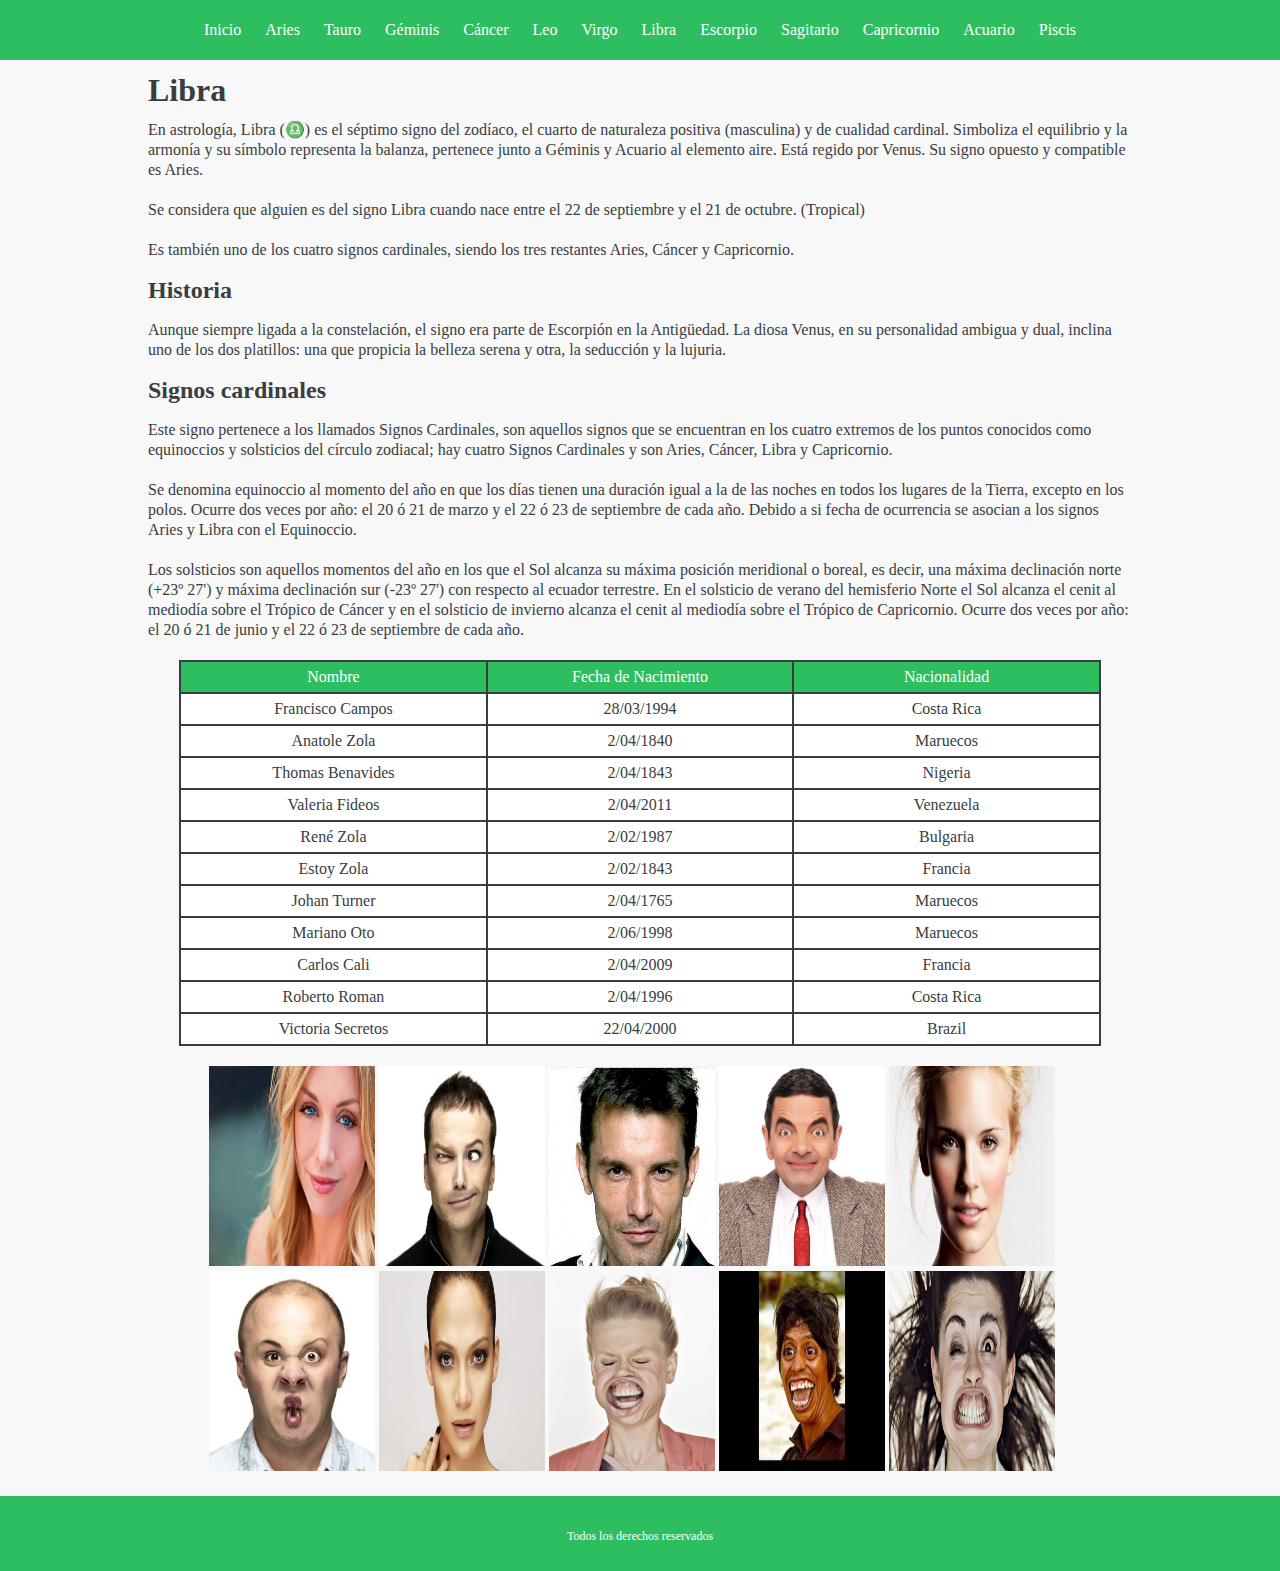
<file: libra.html>
<!DOCTYPE html>
<html lang="en">
<head>
	<meta charset="UTF-8">
	<title>Libra</title>
	<link rel="stylesheet" type="text/css" href="css/style.css">
</head>
<body>
	<header>
		<nav id="navPrincipal">
			<a href="index.html">Inicio</a>
			<a href="aries.html">Aries</a>
			<a href="tauro.html">Tauro</a>
			<a href="geminis.html">Géminis</a>
			<a href="cancer.html">Cáncer</a>
			<a href="leo.html">Leo</a>
			<a href="virgo.html">Virgo</a>
			<a href="libra.html">Libra</a>
			<a href="escorpio.html">Escorpio</a>
			<a href="sagitario.html">Sagitario</a>
			<a href="capricornio.html">Capricornio</a>
			<a href="acuario.html">Acuario</a>
			<a href="piscis.html">Piscis</a>
		</nav>
	</header>
	<div id="contenedor">
		<h1>Libra</h1>
		<p>En astrología, Libra (♎) es el séptimo signo del zodíaco, el cuarto de naturaleza positiva (masculina) y de cualidad cardinal. Simboliza el equilibrio y la armonía y su símbolo representa la balanza, pertenece junto a Géminis y Acuario al elemento aire. Está regido por Venus. Su signo opuesto y compatible es Aries.</p>
		<p>Se considera que alguien es del signo Libra cuando nace entre el 22 de septiembre y el 21 de octubre. (Tropical)</p>
		<p>Es también uno de los cuatro signos cardinales, siendo los tres restantes Aries, Cáncer y Capricornio.</p>
		<h2>Historia</h2>
		<p>Aunque siempre ligada a la constelación, el signo era parte de Escorpión en la Antigüedad. La diosa Venus, en su personalidad ambigua y dual, inclina uno de los dos platillos: una que propicia la belleza serena y otra, la seducción y la lujuria.</p>
		<h2>Signos cardinales</h2>
		<p>Este signo pertenece a los llamados Signos Cardinales, son aquellos signos que se encuentran en los cuatro extremos de los puntos conocidos como equinoccios y solsticios del círculo zodiacal; hay cuatro Signos Cardinales y son Aries, Cáncer, Libra y Capricornio.</p>
		<p>Se denomina equinoccio al momento del año en que los días tienen una duración igual a la de las noches en todos los lugares de la Tierra, excepto en los polos. Ocurre dos veces por año: el 20 ó 21 de marzo y el 22 ó 23 de septiembre de cada año. Debido a si fecha de ocurrencia se asocian a los signos Aries y Libra con el Equinoccio.</p>
		<p>Los solsticios son aquellos momentos del año en los que el Sol alcanza su máxima posición meridional o boreal, es decir, una máxima declinación norte (+23º 27') y máxima declinación sur (-23º 27') con respecto al ecuador terrestre. En el solsticio de verano del hemisferio Norte el Sol alcanza el cenit al mediodía sobre el Trópico de Cáncer y en el solsticio de invierno alcanza el cenit al mediodía sobre el Trópico de Capricornio. Ocurre dos veces por año: el 20 ó 21 de junio y el 22 ó 23 de septiembre de cada año.</p>
		<table id="tablaPersonas">
			<thead>
				<tr>
					<td>Nombre</td>
					<td>Fecha de Nacimiento</td>
					<td>Nacionalidad</td>
				</tr>
			</thead>
			<tbody>
				<tr>
					<td>Francisco Campos</td>
					<td>28/03/1994</td>
					<td>Costa Rica</td>
				</tr>
				<tr>
					<td>Anatole Zola</td>
					<td>2/04/1840</td>
					<td>Maruecos</td>
				</tr>
				<tr>
					<td>Thomas Benavides</td>
					<td>2/04/1843</td>
					<td>Nigeria</td>
				</tr>
				<tr>
					<td>Valeria Fideos</td>
					<td>2/04/2011</td>
					<td>Venezuela</td>
				</tr>
				<tr>
					<td>René Zola</td>
					<td>2/02/1987</td>
					<td>Bulgaria</td>
				</tr>
				<tr>
					<td>Estoy Zola</td>
					<td>2/02/1843</td>
					<td>Francia</td>
				</tr>
				<tr>
					<td>Johan Turner</td>
					<td>2/04/1765</td>
					<td>Maruecos</td>
				</tr>
				<tr>
					<td>Mariano Oto</td>
					<td>2/06/1998</td>
					<td>Maruecos</td>
				</tr>
				<tr>
					<td>Carlos Cali</td>
					<td>2/04/2009</td>
					<td>Francia</td>
				</tr>
				<tr>
					<td>Roberto Roman</td>
					<td>2/04/1996</td>
					<td>Costa Rica</td>
				</tr>
				<tr>
					<td>Victoria Secretos</td>
					<td>22/04/2000</td>
					<td>Brazil</td>
				</tr>
			</tbody>
		</table>
		<div id="galeria">
			<figure><img src="img/1.jpg" alt=""></figure>
			<figure><img src="img/2.jpg" alt=""></figure>
			<figure><img src="img/3.jpg" alt=""></figure>
			<figure><img src="img/4.jpg" alt=""></figure>
			<figure><img src="img/5.jpg" alt=""></figure>
			<figure><img src="img/6.jpg" alt=""></figure>
			<figure><img src="img/7.jpg" alt=""></figure>
			<figure><img src="img/8.jpg" alt=""></figure>
			<figure><img src="img/9.jpg" alt=""></figure>
			<figure><img src="img/10.jpg" alt=""></figure>
		</div>
	</div>
	<footer>
		<p>Todos los derechos reservados</p>
	</footer>
</body>
</html>
</file>
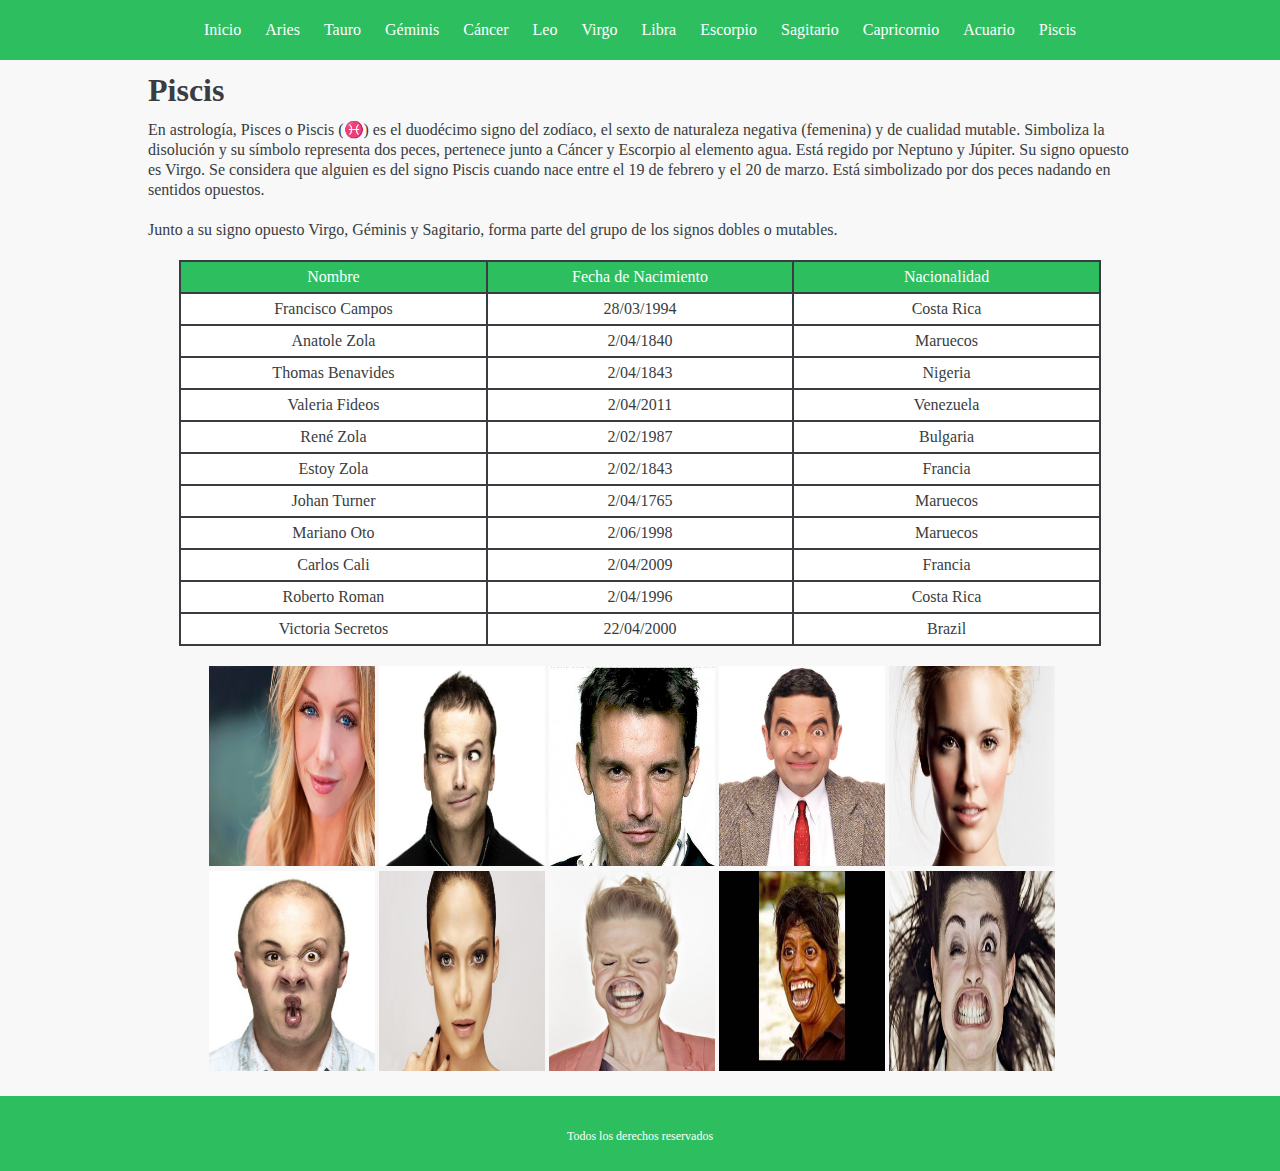
<file: piscis.html>
<!DOCTYPE html>
<html lang="en">
<head>
	<meta charset="UTF-8">
	<title>Piscis</title>
	<link rel="stylesheet" type="text/css" href="css/style.css">
</head>
<body>
	<header>
		<nav id="navPrincipal">
			<a href="index.html">Inicio</a>
			<a href="aries.html">Aries</a>
			<a href="tauro.html">Tauro</a>
			<a href="geminis.html">Géminis</a>
			<a href="cancer.html">Cáncer</a>
			<a href="leo.html">Leo</a>
			<a href="virgo.html">Virgo</a>
			<a href="libra.html">Libra</a>
			<a href="escorpio.html">Escorpio</a>
			<a href="sagitario.html">Sagitario</a>
			<a href="capricornio.html">Capricornio</a>
			<a href="acuario.html">Acuario</a>
			<a href="piscis.html">Piscis</a>
		</nav>
	</header>
	<div id="contenedor">
		<h1>Piscis</h1>
		<p>En astrología, Pisces o Piscis (♓) es el duodécimo signo del zodíaco, el sexto de naturaleza negativa (femenina) y de cualidad mutable. Simboliza la disolución y su símbolo representa dos peces, pertenece junto a Cáncer y Escorpio al elemento agua. Está regido por Neptuno y Júpiter. Su signo opuesto es Virgo. Se considera que alguien es del signo Piscis cuando nace entre el 19 de febrero y el 20 de marzo. Está simbolizado por dos peces nadando en sentidos opuestos.</p>
		<p>Junto a su signo opuesto Virgo, Géminis y Sagitario, forma parte del grupo de los signos dobles o mutables.</p>
		<table id="tablaPersonas">
			<thead>
				<tr>
					<td>Nombre</td>
					<td>Fecha de Nacimiento</td>
					<td>Nacionalidad</td>
				</tr>
			</thead>
			<tbody>
				<tr>
					<td>Francisco Campos</td>
					<td>28/03/1994</td>
					<td>Costa Rica</td>
				</tr>
				<tr>
					<td>Anatole Zola</td>
					<td>2/04/1840</td>
					<td>Maruecos</td>
				</tr>
				<tr>
					<td>Thomas Benavides</td>
					<td>2/04/1843</td>
					<td>Nigeria</td>
				</tr>
				<tr>
					<td>Valeria Fideos</td>
					<td>2/04/2011</td>
					<td>Venezuela</td>
				</tr>
				<tr>
					<td>René Zola</td>
					<td>2/02/1987</td>
					<td>Bulgaria</td>
				</tr>
				<tr>
					<td>Estoy Zola</td>
					<td>2/02/1843</td>
					<td>Francia</td>
				</tr>
				<tr>
					<td>Johan Turner</td>
					<td>2/04/1765</td>
					<td>Maruecos</td>
				</tr>
				<tr>
					<td>Mariano Oto</td>
					<td>2/06/1998</td>
					<td>Maruecos</td>
				</tr>
				<tr>
					<td>Carlos Cali</td>
					<td>2/04/2009</td>
					<td>Francia</td>
				</tr>
				<tr>
					<td>Roberto Roman</td>
					<td>2/04/1996</td>
					<td>Costa Rica</td>
				</tr>
				<tr>
					<td>Victoria Secretos</td>
					<td>22/04/2000</td>
					<td>Brazil</td>
				</tr>
			</tbody>
		</table>
		<div id="galeria">
			<figure><img src="img/1.jpg" alt=""></figure>
			<figure><img src="img/2.jpg" alt=""></figure>
			<figure><img src="img/3.jpg" alt=""></figure>
			<figure><img src="img/4.jpg" alt=""></figure>
			<figure><img src="img/5.jpg" alt=""></figure>
			<figure><img src="img/6.jpg" alt=""></figure>
			<figure><img src="img/7.jpg" alt=""></figure>
			<figure><img src="img/8.jpg" alt=""></figure>
			<figure><img src="img/9.jpg" alt=""></figure>
			<figure><img src="img/10.jpg" alt=""></figure>
		</div>
	</div>
	<footer>
		<p>Todos los derechos reservados</p>
	</footer>
</body>
</html>
</file>
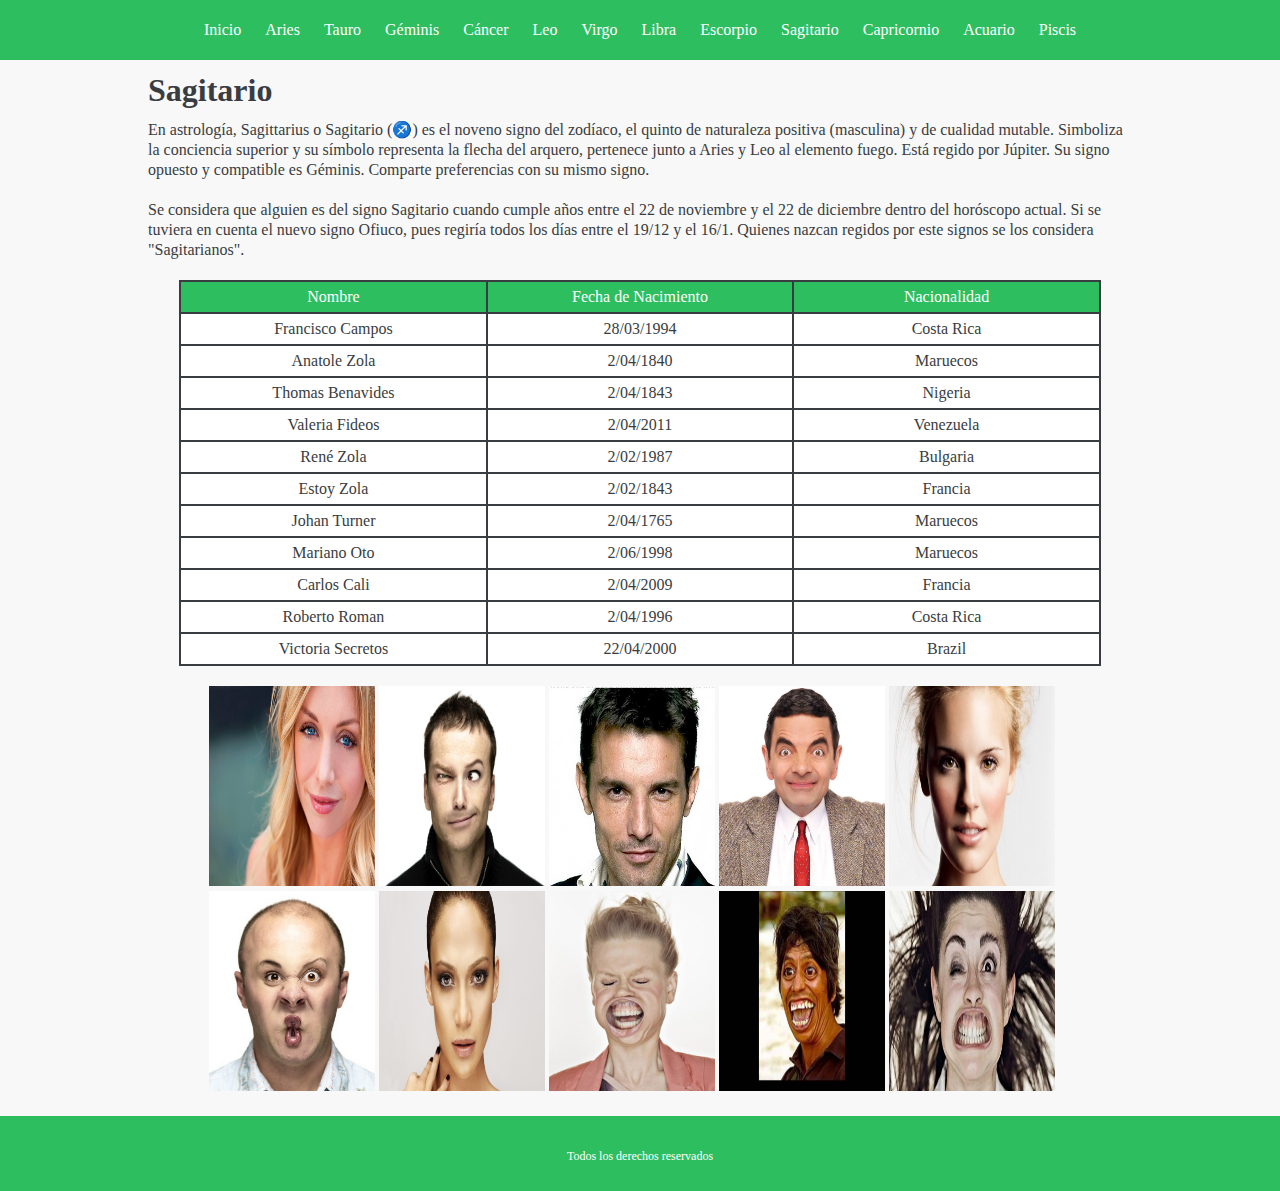
<file: sagitario.html>
<!DOCTYPE html>
<html lang="en">
<head>
	<meta charset="UTF-8">
	<title>Sagitario</title>
	<link rel="stylesheet" type="text/css" href="css/style.css">
</head>
<body>
	<header>
		<nav id="navPrincipal">
			<a href="index.html">Inicio</a>
			<a href="aries.html">Aries</a>
			<a href="tauro.html">Tauro</a>
			<a href="geminis.html">Géminis</a>
			<a href="cancer.html">Cáncer</a>
			<a href="leo.html">Leo</a>
			<a href="virgo.html">Virgo</a>
			<a href="libra.html">Libra</a>
			<a href="escorpio.html">Escorpio</a>
			<a href="sagitario.html">Sagitario</a>
			<a href="capricornio.html">Capricornio</a>
			<a href="acuario.html">Acuario</a>
			<a href="piscis.html">Piscis</a>
		</nav>
	</header>
	<div id="contenedor">
		<h1>Sagitario</h1>
		<p>En astrología, Sagittarius o Sagitario (♐) es el noveno signo del zodíaco, el quinto de naturaleza positiva (masculina) y de cualidad mutable. Simboliza la conciencia superior y su símbolo representa la flecha del arquero, pertenece junto a Aries y Leo al elemento fuego. Está regido por Júpiter. Su signo opuesto y compatible es Géminis. Comparte preferencias con su mismo signo.</p>
		<p>Se considera que alguien es del signo Sagitario cuando cumple años entre el 22 de noviembre y el 22 de diciembre dentro del horóscopo actual. Si se tuviera en cuenta el nuevo signo Ofiuco, pues regiría todos los días entre el 19/12 y el 16/1. Quienes nazcan regidos por este signos se los considera "Sagitarianos".</p>
		<table id="tablaPersonas">
			<thead>
				<tr>
					<td>Nombre</td>
					<td>Fecha de Nacimiento</td>
					<td>Nacionalidad</td>
				</tr>
			</thead>
			<tbody>
				<tr>
					<td>Francisco Campos</td>
					<td>28/03/1994</td>
					<td>Costa Rica</td>
				</tr>
				<tr>
					<td>Anatole Zola</td>
					<td>2/04/1840</td>
					<td>Maruecos</td>
				</tr>
				<tr>
					<td>Thomas Benavides</td>
					<td>2/04/1843</td>
					<td>Nigeria</td>
				</tr>
				<tr>
					<td>Valeria Fideos</td>
					<td>2/04/2011</td>
					<td>Venezuela</td>
				</tr>
				<tr>
					<td>René Zola</td>
					<td>2/02/1987</td>
					<td>Bulgaria</td>
				</tr>
				<tr>
					<td>Estoy Zola</td>
					<td>2/02/1843</td>
					<td>Francia</td>
				</tr>
				<tr>
					<td>Johan Turner</td>
					<td>2/04/1765</td>
					<td>Maruecos</td>
				</tr>
				<tr>
					<td>Mariano Oto</td>
					<td>2/06/1998</td>
					<td>Maruecos</td>
				</tr>
				<tr>
					<td>Carlos Cali</td>
					<td>2/04/2009</td>
					<td>Francia</td>
				</tr>
				<tr>
					<td>Roberto Roman</td>
					<td>2/04/1996</td>
					<td>Costa Rica</td>
				</tr>
				<tr>
					<td>Victoria Secretos</td>
					<td>22/04/2000</td>
					<td>Brazil</td>
				</tr>
			</tbody>
		</table>
		<div id="galeria">
			<figure><img src="img/1.jpg" alt=""></figure>
			<figure><img src="img/2.jpg" alt=""></figure>
			<figure><img src="img/3.jpg" alt=""></figure>
			<figure><img src="img/4.jpg" alt=""></figure>
			<figure><img src="img/5.jpg" alt=""></figure>
			<figure><img src="img/6.jpg" alt=""></figure>
			<figure><img src="img/7.jpg" alt=""></figure>
			<figure><img src="img/8.jpg" alt=""></figure>
			<figure><img src="img/9.jpg" alt=""></figure>
			<figure><img src="img/10.jpg" alt=""></figure>
		</div>
	</div>
	<footer>
		<p>Todos los derechos reservados</p>
	</footer>
</body>
</html>
</file>
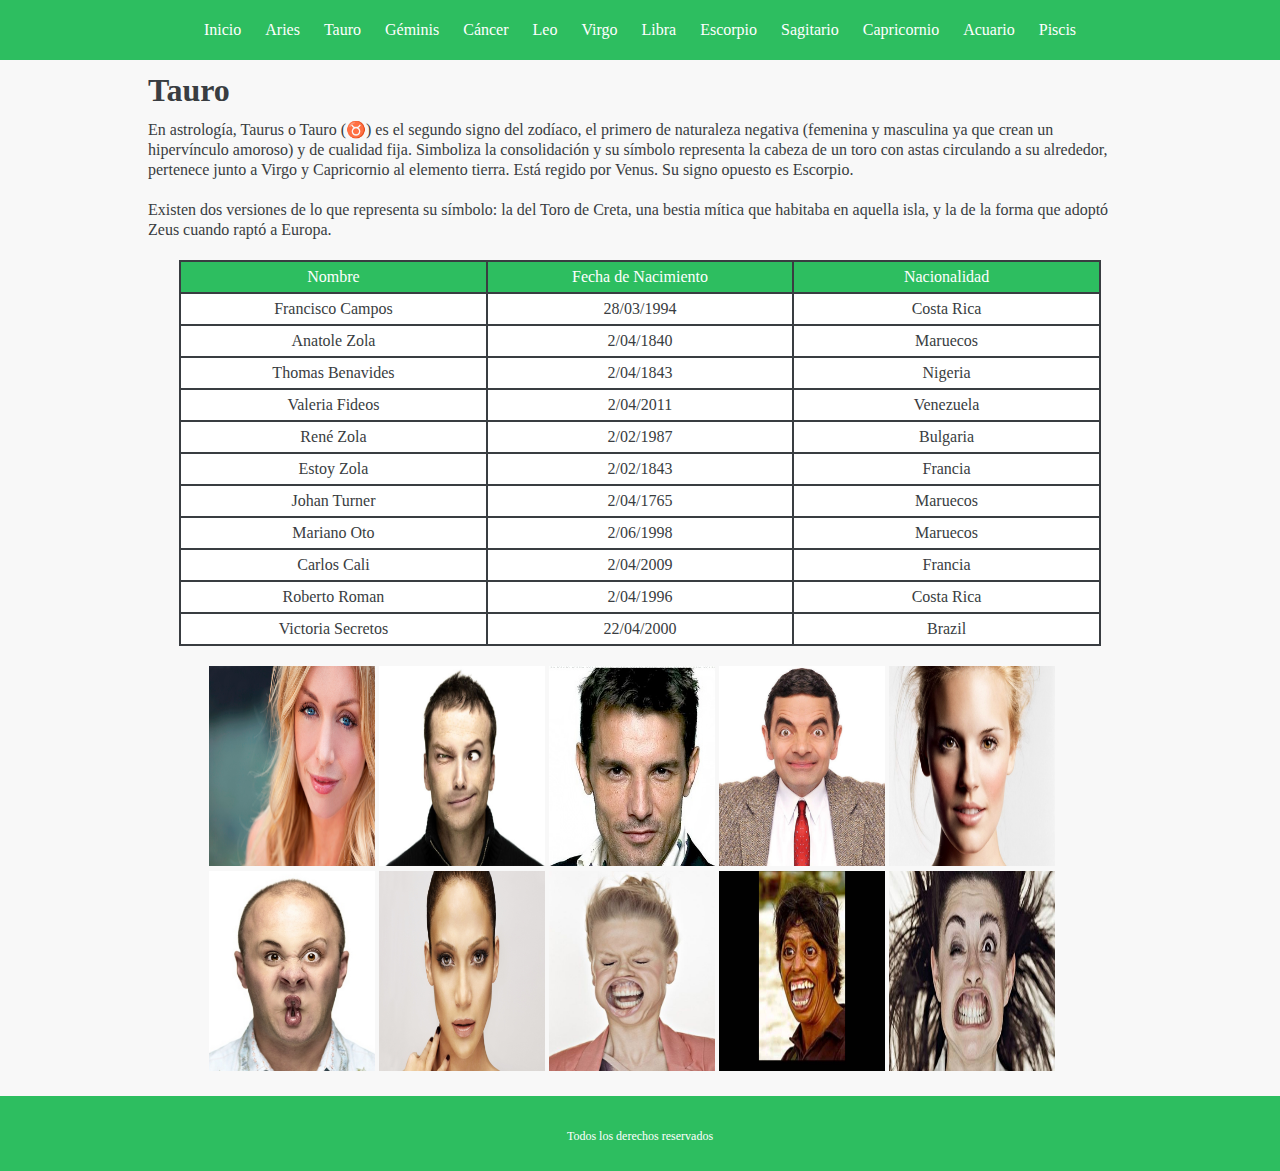
<file: tauro.html>
<!DOCTYPE html>
<html lang="en">
<head>
	<meta charset="UTF-8">
	<title>Tauro</title>
	<link rel="stylesheet" type="text/css" href="css/style.css">
</head>
<body>
	<header>
		<nav id="navPrincipal">
			<a href="index.html">Inicio</a>
			<a href="aries.html">Aries</a>
			<a href="tauro.html">Tauro</a>
			<a href="geminis.html">Géminis</a>
			<a href="cancer.html">Cáncer</a>
			<a href="leo.html">Leo</a>
			<a href="virgo.html">Virgo</a>
			<a href="libra.html">Libra</a>
			<a href="escorpio.html">Escorpio</a>
			<a href="sagitario.html">Sagitario</a>
			<a href="capricornio.html">Capricornio</a>
			<a href="acuario.html">Acuario</a>
			<a href="piscis.html">Piscis</a>
		</nav>
	</header>
	<div id="contenedor">
		<h1>Tauro</h1>
		<p>En astrología, Taurus o Tauro (♉) es el segundo signo del zodíaco, el primero de naturaleza negativa (femenina y masculina ya que crean un hipervínculo amoroso) y de cualidad fija. Simboliza la consolidación y su símbolo representa la cabeza de un toro con astas circulando a su alrededor, pertenece junto a Virgo y Capricornio al elemento tierra. Está regido por Venus. Su signo opuesto es Escorpio.</p>
		<p>Existen dos versiones de lo que representa su símbolo: la del Toro de Creta, una bestia mítica que habitaba en aquella isla, y la de la forma que adoptó Zeus cuando raptó a Europa.</p>
		<table id="tablaPersonas">
			<thead>
				<tr>
					<td>Nombre</td>
					<td>Fecha de Nacimiento</td>
					<td>Nacionalidad</td>
				</tr>
			</thead>
			<tbody>
				<tr>
					<td>Francisco Campos</td>
					<td>28/03/1994</td>
					<td>Costa Rica</td>
				</tr>
				<tr>
					<td>Anatole Zola</td>
					<td>2/04/1840</td>
					<td>Maruecos</td>
				</tr>
				<tr>
					<td>Thomas Benavides</td>
					<td>2/04/1843</td>
					<td>Nigeria</td>
				</tr>
				<tr>
					<td>Valeria Fideos</td>
					<td>2/04/2011</td>
					<td>Venezuela</td>
				</tr>
				<tr>
					<td>René Zola</td>
					<td>2/02/1987</td>
					<td>Bulgaria</td>
				</tr>
				<tr>
					<td>Estoy Zola</td>
					<td>2/02/1843</td>
					<td>Francia</td>
				</tr>
				<tr>
					<td>Johan Turner</td>
					<td>2/04/1765</td>
					<td>Maruecos</td>
				</tr>
				<tr>
					<td>Mariano Oto</td>
					<td>2/06/1998</td>
					<td>Maruecos</td>
				</tr>
				<tr>
					<td>Carlos Cali</td>
					<td>2/04/2009</td>
					<td>Francia</td>
				</tr>
				<tr>
					<td>Roberto Roman</td>
					<td>2/04/1996</td>
					<td>Costa Rica</td>
				</tr>
				<tr>
					<td>Victoria Secretos</td>
					<td>22/04/2000</td>
					<td>Brazil</td>
				</tr>
			</tbody>
		</table>
		<div id="galeria">
			<figure><img src="img/1.jpg" alt=""></figure>
			<figure><img src="img/2.jpg" alt=""></figure>
			<figure><img src="img/3.jpg" alt=""></figure>
			<figure><img src="img/4.jpg" alt=""></figure>
			<figure><img src="img/5.jpg" alt=""></figure>
			<figure><img src="img/6.jpg" alt=""></figure>
			<figure><img src="img/7.jpg" alt=""></figure>
			<figure><img src="img/8.jpg" alt=""></figure>
			<figure><img src="img/9.jpg" alt=""></figure>
			<figure><img src="img/10.jpg" alt=""></figure>
		</div>
	</div>
	<footer>
		<p>Todos los derechos reservados</p>
	</footer>
</body>
</html>
</file>
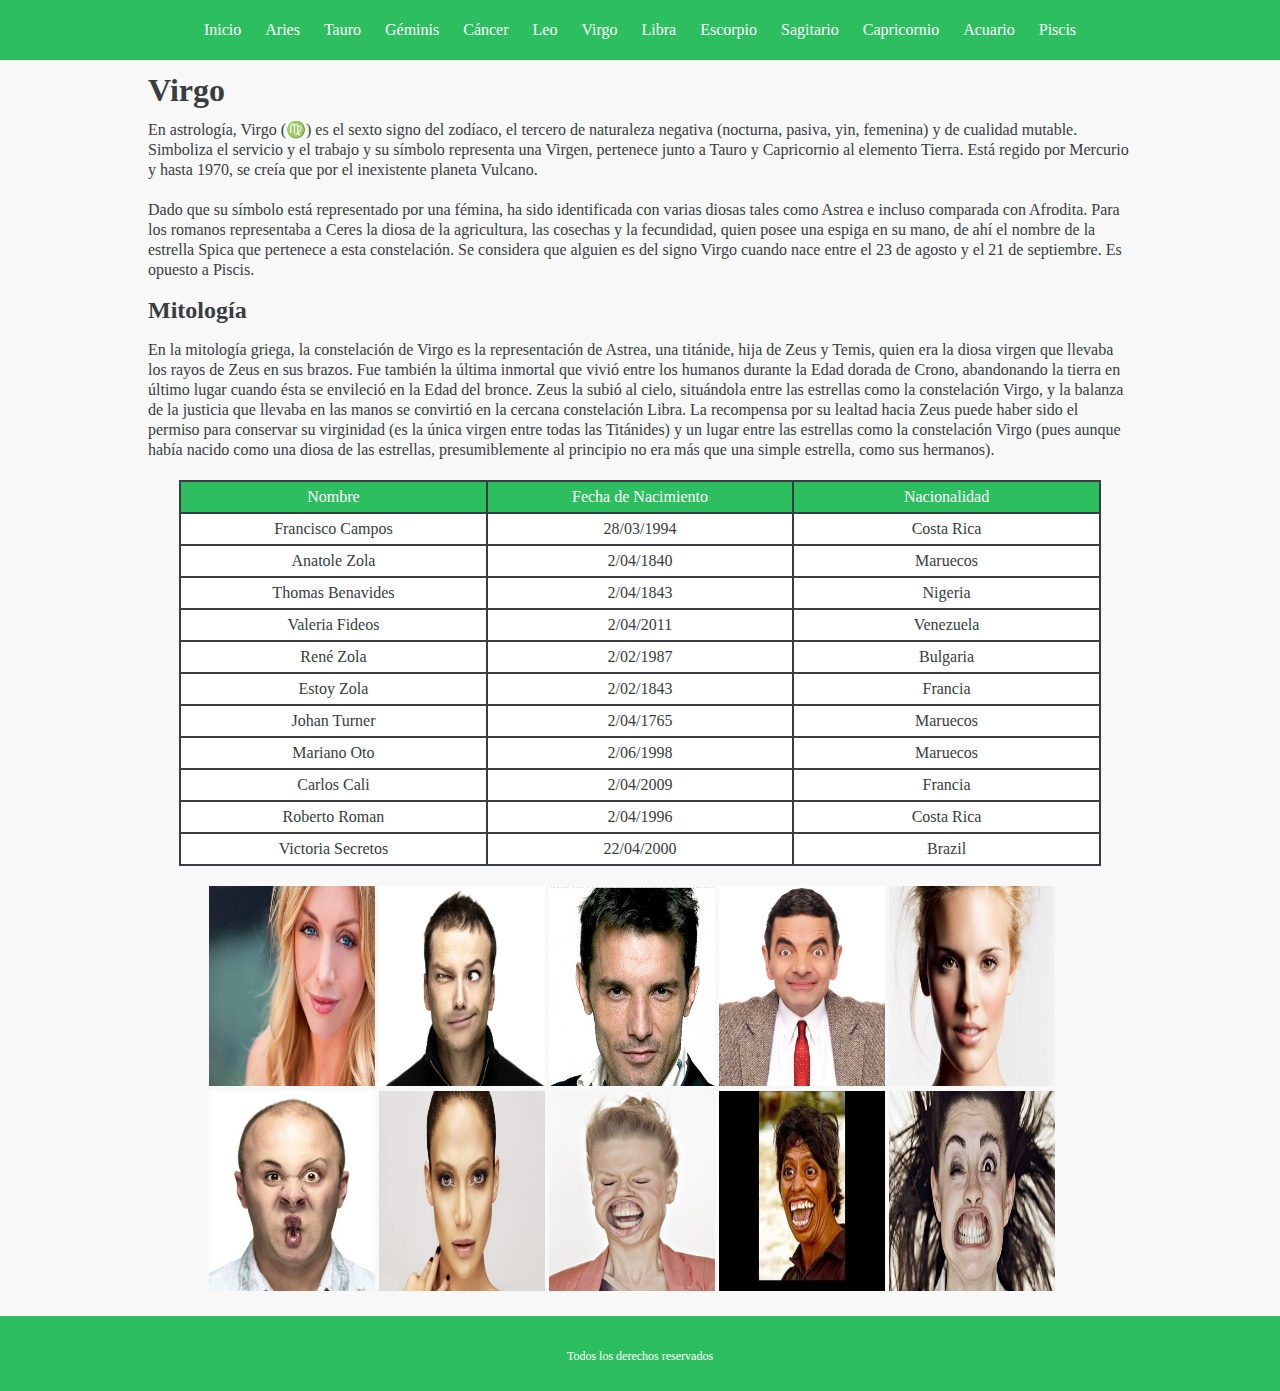
<file: virgo.html>
<!DOCTYPE html>
<html lang="en">
<head>
	<meta charset="UTF-8">
	<title>Virgo</title>
	<link rel="stylesheet" type="text/css" href="css/style.css">
</head>
<body>
	<header>
		<nav id="navPrincipal">
			<a href="index.html">Inicio</a>
			<a href="aries.html">Aries</a>
			<a href="tauro.html">Tauro</a>
			<a href="geminis.html">Géminis</a>
			<a href="cancer.html">Cáncer</a>
			<a href="leo.html">Leo</a>
			<a href="virgo.html">Virgo</a>
			<a href="libra.html">Libra</a>
			<a href="escorpio.html">Escorpio</a>
			<a href="sagitario.html">Sagitario</a>
			<a href="capricornio.html">Capricornio</a>
			<a href="acuario.html">Acuario</a>
			<a href="piscis.html">Piscis</a>
		</nav>
	</header>
	<div id="contenedor">
		<h1>Virgo</h1>
		<p>En astrología, Virgo (♍) es el sexto signo del zodíaco, el tercero de naturaleza negativa (nocturna, pasiva, yin, femenina) y de cualidad mutable. Simboliza el servicio y el trabajo y su símbolo representa una Virgen, pertenece junto a Tauro y Capricornio al elemento Tierra. Está regido por Mercurio y hasta 1970, se creía que por el inexistente planeta Vulcano.</p>
		<p>Dado que su símbolo está representado por una fémina, ha sido identificada con varias diosas tales como Astrea e incluso comparada con Afrodita. Para los romanos representaba a Ceres la diosa de la agricultura, las cosechas y la fecundidad, quien posee una espiga en su mano, de ahí el nombre de la estrella Spica que pertenece a esta constelación. Se considera que alguien es del signo Virgo cuando nace entre el 23 de agosto y el 21 de septiembre. Es opuesto a Piscis.</p>
		<h2>Mitología</h2>
		<p>En la mitología griega, la constelación de Virgo es la representación de Astrea, una titánide, hija de Zeus y Temis, quien era la diosa virgen que llevaba los rayos de Zeus en sus brazos. Fue también la última inmortal que vivió entre los humanos durante la Edad dorada de Crono, abandonando la tierra en último lugar cuando ésta se envileció en la Edad del bronce. Zeus la subió al cielo, situándola entre las estrellas como la constelación Virgo, y la balanza de la justicia que llevaba en las manos se convirtió en la cercana constelación Libra. La recompensa por su lealtad hacia Zeus puede haber sido el permiso para conservar su virginidad (es la única virgen entre todas las Titánides) y un lugar entre las estrellas como la constelación Virgo (pues aunque había nacido como una diosa de las estrellas, presumiblemente al principio no era más que una simple estrella, como sus hermanos).</p>
		<table id="tablaPersonas">
			<thead>
				<tr>
					<td>Nombre</td>
					<td>Fecha de Nacimiento</td>
					<td>Nacionalidad</td>
				</tr>
			</thead>
			<tbody>
				<tr>
					<td>Francisco Campos</td>
					<td>28/03/1994</td>
					<td>Costa Rica</td>
				</tr>
				<tr>
					<td>Anatole Zola</td>
					<td>2/04/1840</td>
					<td>Maruecos</td>
				</tr>
				<tr>
					<td>Thomas Benavides</td>
					<td>2/04/1843</td>
					<td>Nigeria</td>
				</tr>
				<tr>
					<td>Valeria Fideos</td>
					<td>2/04/2011</td>
					<td>Venezuela</td>
				</tr>
				<tr>
					<td>René Zola</td>
					<td>2/02/1987</td>
					<td>Bulgaria</td>
				</tr>
				<tr>
					<td>Estoy Zola</td>
					<td>2/02/1843</td>
					<td>Francia</td>
				</tr>
				<tr>
					<td>Johan Turner</td>
					<td>2/04/1765</td>
					<td>Maruecos</td>
				</tr>
				<tr>
					<td>Mariano Oto</td>
					<td>2/06/1998</td>
					<td>Maruecos</td>
				</tr>
				<tr>
					<td>Carlos Cali</td>
					<td>2/04/2009</td>
					<td>Francia</td>
				</tr>
				<tr>
					<td>Roberto Roman</td>
					<td>2/04/1996</td>
					<td>Costa Rica</td>
				</tr>
				<tr>
					<td>Victoria Secretos</td>
					<td>22/04/2000</td>
					<td>Brazil</td>
				</tr>
			</tbody>
		</table>
		<div id="galeria">
			<figure><img src="img/1.jpg" alt=""></figure>
			<figure><img src="img/2.jpg" alt=""></figure>
			<figure><img src="img/3.jpg" alt=""></figure>
			<figure><img src="img/4.jpg" alt=""></figure>
			<figure><img src="img/5.jpg" alt=""></figure>
			<figure><img src="img/6.jpg" alt=""></figure>
			<figure><img src="img/7.jpg" alt=""></figure>
			<figure><img src="img/8.jpg" alt=""></figure>
			<figure><img src="img/9.jpg" alt=""></figure>
			<figure><img src="img/10.jpg" alt=""></figure>
		</div>
	</div>
	<footer>
		<p>Todos los derechos reservados</p>
	</footer>
</body>
</html>
</file>
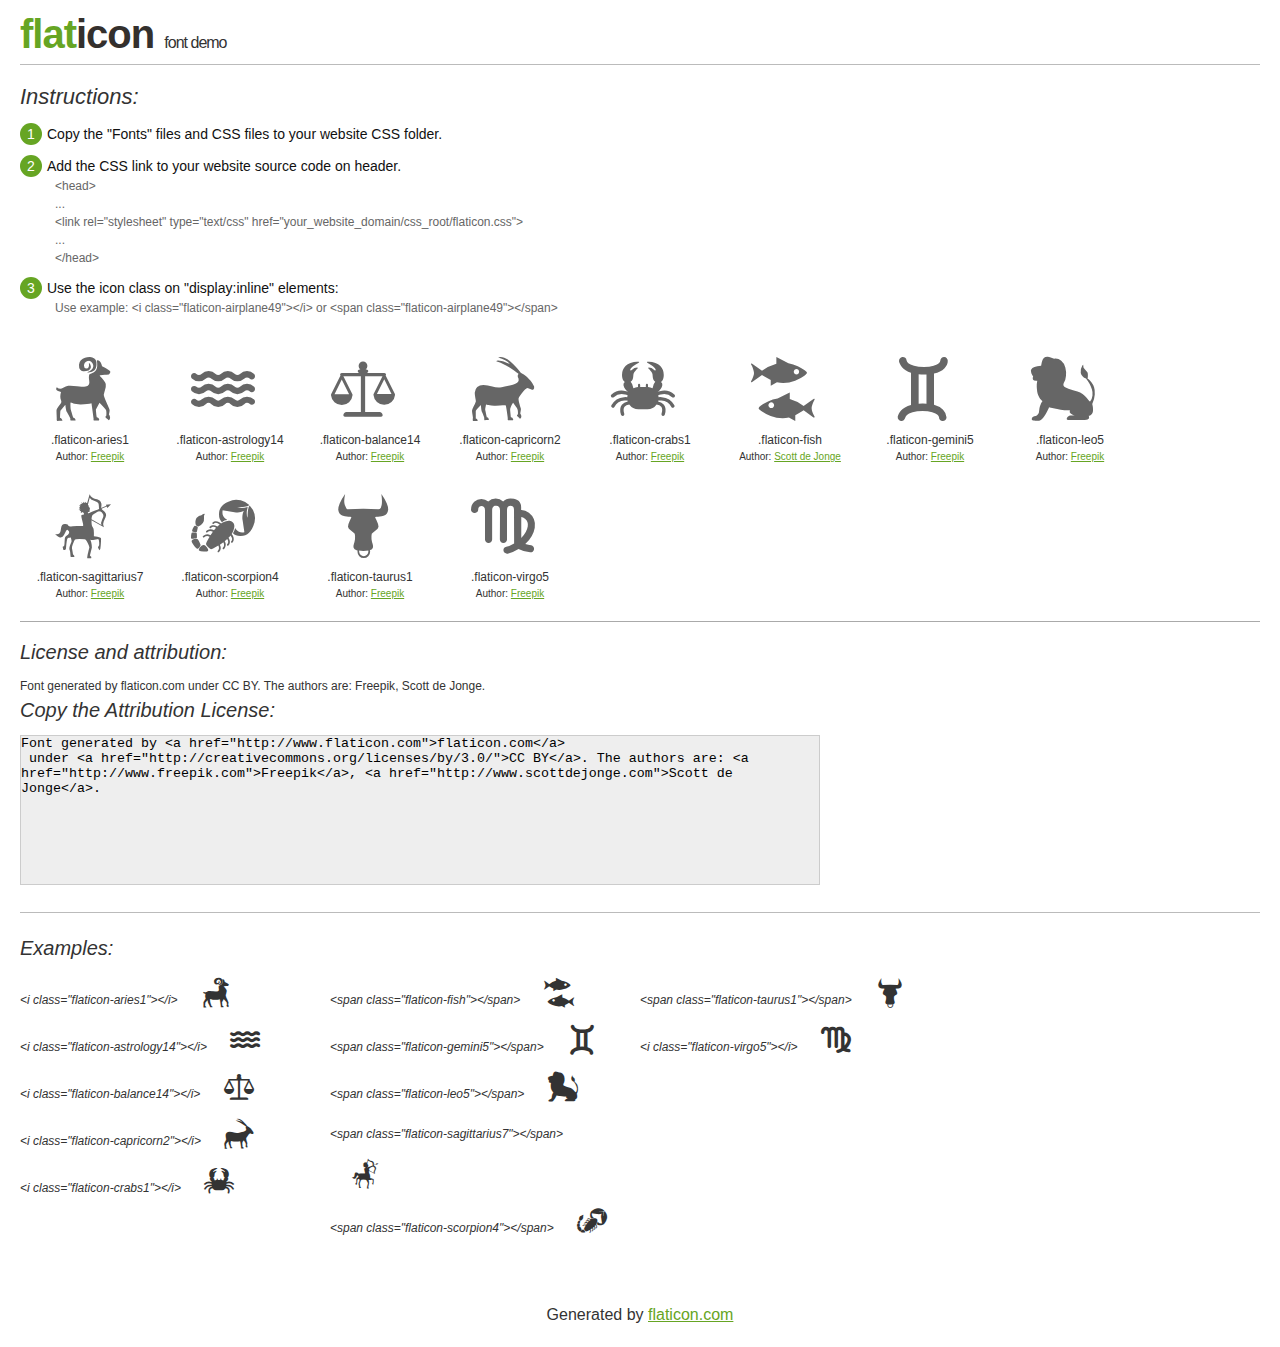
<file: fonts/flaticon.html>
<!DOCTYPE html>
<html>

<head>
    <title>Flaticon WebFont</title>
    <link rel="stylesheet" type="text/css" href="flaticon.css">
    <meta charset="UTF-8">
    <style>
    body {
        font-family: sans-serif;
        line-height: 1.5;
        font-size: 16px;
        padding: 20px;
        color:#333;
    }
    * {
        -moz-box-sizing: border-box;
        -webkit-box-sizing: border-box;
        box-sizing: border-box;
        margin: 0;
        padding: 0;
    }
    [class^="flaticon-"]:before, [class*=" flaticon-"]:before, [class^="flaticon-"]:after, [class*=" flaticon-"]:after {
        font-family: Flaticon;
        font-size: 30px;
        font-style: normal;
        margin-left: 20px;
        color: #333;
    }
    .image p {
		font-size: 12px;
		margin: 0px;
		clear: none;
		width: 300px;
		line-height: 40px;
	}
    .text {
        float: left;
        font-size:14px;
        margin-top: 15px;
    }
    .text ul {
        margin-left:0px;
        color:#111;
        margin-bottom:20px;
    }
    .text .ex {
        font-size:12px;
        color:#666;
        margin-left:35px;
        display:block;
    }
    .text ul li {
        margin-top:10px;
        list-style:none;
    }
    .num {
        background:#66A523;
        color:#fff;
        border-radius:20px;
        padding:1px;
        display:inline-block;
        width:22px;
        height:22px;
        text-align:center;
        margin-right: 5px;
    }
    .text ul strong {
        font-weight:normal;
        color:#000;
    }
    .image {
        width: 280px;
        float: left;
        margin-bottom: 15px;
        margin-right: 30px;
    }
    #glyphs {
        clear: both;
    }
    .image p:nth-child(even) i {
        clear: none;
    }
    .glyph {
        display: inline-block;
        width: 120px;
        margin: 10px;
        text-align: center;
        vertical-align: top;
        background: #FFF;
    }
    .glyph .glyph-icon {
        padding: 10px;
        display: block;
        font-family:"Flaticon";
        font-size: 64px;
        line-height: 1;
    }
    .glyph .glyph-icon:before {
        font-size: 64px;
        color: #666;
        margin-left: 0;
    }
    .class-name {
        font-size: 12px;
    }
    .author-name {
		font-size: 10px;
	}
	a{
		color: #66A523;
	}
    .instructions {
        font-style:italic;
        font-size:22px;
        margin-bottom:10px;
    }
    .iconsuse {
        font-size:22px;
        font-style:italic;
        padding-top:20px;
        margin-top:20px;
        border-top:1px solid #bbb;
    }
    .usetitle {
        margin-bottom: 10px;
        font-size: 20px;
        font-style: italic;
    }
    .class-name:last-child {
        font-size: 10px;
        color:#888;
    }
    .class-name:last-child a {
        font-size: 10px;
        color:#555;
    }
    .class-name:last-child a:hover {
        color:#66A523;
    }
    .glyph > input {
        display: block;
        width: 100px;
        margin: 5px auto;
        text-align: center;
        font-size: 12px;
        cursor: text;
    }
    .glyph > input.icon-input {
        font-family:"Flaticon";
        font-size: 16px;
        margin-bottom: 10px;
    }
    h1.logo {
        font-size: 40px;
        letter-spacing: -1px;
        margin-top: -16px;
        text-transform: lowercase;
        border-bottom:1px solid #bbb;
    }
    h1.logo strong {
        font-size: 16px;
        font-family:sans-serif;
        font-weight:normal;
        color:#333;
    }
    h1.logo a {
        color:#34302d;
        text-decoration: none;
    }
    h1.logo a span {
        color:#66A523;
    }
    #footer {
        padding-top:40px;
        clear:both;
        text-align:center;
    }
    #footer a {
        color:#66A523;
    }
    textarea {
		margin: 0px;
		width: 800px;
		height: 150px;
		border: 1px solid #CCC;
		resize: none;
		background: #EEE;
    }
    .author-link, .attrDiv a{
    	font-size: 12px;
    	color: #333;
    	text-decoration: none;
    }
    .external {
    	display: block;
    }
    .attrDiv {
		font-size: 12px;
	}
    .attribution {
        border-top: 1px solid #AAA;
        margin: 10px 0;
        padding-top: 15px;
    }
    </style>
</head>

<body>
    <header>
        <h1 class="logo">
            <a href="http://www.flaticon.com">
                <span>FLAT</span>ICON</a>
            <strong>Font Demo</strong>
        </h1>
    </header>

    <section class="demo">
        <div class="text">

            <div class="instructions">Instructions:</div>

            <ul>
                <li>
                    <p>
                        <span class="num">1</span>Copy the "Fonts" files and CSS files to your website CSS folder.
                </li>
                <li>
                    <p>
                        <span class="num">2</span>Add the CSS link to your website source code on header.
                        <br />
                        <span class="ex">&lt;head&gt;
                            <br/>...
                            <br/>&lt;link rel="stylesheet" type="text/css" href="your_website_domain/css_root/flaticon.css"&gt;
                            <br/>...
                            <br/>&lt;/head&gt;</span>
                </li>

                <li>
                    <p>
                        <span class="num">3</span>Use the icon class on "display:inline" elements:
                        <br />
                        <span class="ex">Use example: &lt;i class=&quot;flaticon-airplane49&quot;&gt;&lt;/i&gt; or &lt;span class=&quot;flaticon-airplane49&quot;&gt;&lt;/span&gt;</span>
                </li>
            </ul>
        </div>

    </section>

    <section id="glyphs"><div class="glyph">
		<div class="glyph-icon flaticon-aries1"></div>
		<div class="class-name">.flaticon-aries1</div><div class="author-name">Author: <a href="http://www.flaticon.com/free-icon/aries-symbol_47042">Freepik</a></div></div><div class="glyph">
		<div class="glyph-icon flaticon-astrology14"></div>
		<div class="class-name">.flaticon-astrology14</div><div class="author-name">Author: <a href="http://www.flaticon.com/free-icon/aquarius-symbol_75546">Freepik</a></div></div><div class="glyph">
		<div class="glyph-icon flaticon-balance14"></div>
		<div class="class-name">.flaticon-balance14</div><div class="author-name">Author: <a href="http://www.flaticon.com/free-icon/weight-scale_73991">Freepik</a></div></div><div class="glyph">
		<div class="glyph-icon flaticon-capricorn2"></div>
		<div class="class-name">.flaticon-capricorn2</div><div class="author-name">Author: <a href="http://www.flaticon.com/free-icon/capricorn-goat-animal-shape-of-zodiac-sign_47074">Freepik</a></div></div><div class="glyph">
		<div class="glyph-icon flaticon-crabs1"></div>
		<div class="class-name">.flaticon-crabs1</div><div class="author-name">Author: <a href="http://www.flaticon.com/free-icon/crab-with-two-claws_74501">Freepik</a></div></div><div class="glyph">
		<div class="glyph-icon flaticon-fish"></div>
		<div class="class-name">.flaticon-fish</div><div class="author-name">Author: <a href="http://www.flaticon.com/free-icon/fishes-silhouette_8647">Scott de Jonge</a></div></div><div class="glyph">
		<div class="glyph-icon flaticon-gemini5"></div>
		<div class="class-name">.flaticon-gemini5</div><div class="author-name">Author: <a href="http://www.flaticon.com/free-icon/gemini-zodiac-sign-symbol_47271">Freepik</a></div></div><div class="glyph">
		<div class="glyph-icon flaticon-leo5"></div>
		<div class="class-name">.flaticon-leo5</div><div class="author-name">Author: <a href="http://www.flaticon.com/free-icon/leo-astrological-sign_47293">Freepik</a></div></div><div class="glyph">
		<div class="glyph-icon flaticon-sagittarius7"></div>
		<div class="class-name">.flaticon-sagittarius7</div><div class="author-name">Author: <a href="http://www.flaticon.com/free-icon/sagittarius-sign_47213">Freepik</a></div></div><div class="glyph">
		<div class="glyph-icon flaticon-scorpion4"></div>
		<div class="class-name">.flaticon-scorpion4</div><div class="author-name">Author: <a href="http://www.flaticon.com/free-icon/scorpion-shape-of-zodiac-sign_47214">Freepik</a></div></div><div class="glyph">
		<div class="glyph-icon flaticon-taurus1"></div>
		<div class="class-name">.flaticon-taurus1</div><div class="author-name">Author: <a href="http://www.flaticon.com/free-icon/taurus-zodiac-symbol-of-bull-head-front_47073">Freepik</a></div></div><div class="glyph">
		<div class="glyph-icon flaticon-virgo5"></div>
		<div class="class-name">.flaticon-virgo5</div><div class="author-name">Author: <a href="http://www.flaticon.com/free-icon/virgo-astrological-symbol-sign_47148">Freepik</a></div></div></section>

<section class="attribution">

	<div class="usetitle">License and attribution:</div><div class="attrDiv">Font generated by <a href="http://www.flaticon.com">flaticon.com</a>
 under <a href="http://creativecommons.org/licenses/by/3.0/">CC BY</a>. The authors are: <a href="http://www.freepik.com">Freepik</a>, <a href="http://www.scottdejonge.com">Scott de Jonge</a>.</div><div class="usetitle">Copy the Attribution License:</div>

<textarea onclick="this.focus();this.select();">Font generated by &lt;a href=&quot;http://www.flaticon.com&quot;&gt;flaticon.com&lt;/a&gt;
 under &lt;a href=&quot;http://creativecommons.org/licenses/by/3.0/&quot;&gt;CC BY&lt;/a&gt;. The authors are: &lt;a href=&quot;http://www.freepik.com&quot;&gt;Freepik&lt;/a&gt;, &lt;a href=&quot;http://www.scottdejonge.com&quot;&gt;Scott de Jonge&lt;/a&gt;.</textarea>

</section>

<section class="iconsuse">
    	<div class="usetitle">Examples:</div>
		<div class="image"><p>&lt;i class=&quot;flaticon-aries1&quot;&gt;&lt;/i&gt; <i class="flaticon-aries1"></i></p><p>&lt;i class=&quot;flaticon-astrology14&quot;&gt;&lt;/i&gt; <i class="flaticon-astrology14"></i></p><p>&lt;i class=&quot;flaticon-balance14&quot;&gt;&lt;/i&gt; <i class="flaticon-balance14"></i></p><p>&lt;i class=&quot;flaticon-capricorn2&quot;&gt;&lt;/i&gt; <i class="flaticon-capricorn2"></i></p><p>&lt;i class=&quot;flaticon-crabs1&quot;&gt;&lt;/i&gt; <i class="flaticon-crabs1"></i></p></div><div class="image"><p>&lt;span class=&quot;flaticon-fish&quot;&gt;&lt;/span&gt; <span class="flaticon-fish"></span></p><p>&lt;span class=&quot;flaticon-gemini5&quot;&gt;&lt;/span&gt; <span class="flaticon-gemini5"></span></p><p>&lt;span class=&quot;flaticon-leo5&quot;&gt;&lt;/span&gt; <span class="flaticon-leo5"></span></p><p>&lt;span class=&quot;flaticon-sagittarius7&quot;&gt;&lt;/span&gt; <span class="flaticon-sagittarius7"></span></p><p>&lt;span class=&quot;flaticon-scorpion4&quot;&gt;&lt;/span&gt; <span class="flaticon-scorpion4"></span></p></div><div class="image"><p>&lt;span class=&quot;flaticon-taurus1&quot;&gt;&lt;/span&gt; <span class="flaticon-taurus1"></span></p><p>&lt;i class=&quot;flaticon-virgo5&quot;&gt;&lt;/i&gt; <i class="flaticon-virgo5"></i></p></div>
</section>
<div id="footer">
    <div>Generated by <a href="http://www.flaticon.com">flaticon.com</a>
    </div>
</div>
	</body>
</html>
</file>
<file: css/style.css>
*
{
	padding: 0;
	margin: 0;
}
body
{
	width: 100%;
	font-size: 16px;
	font-family: Verdana;
	background: #F8F8F8;
	margin: 0 auto;
	line-height: 20px;
	color:#393D41;
}
header h1
{
	margin:0px;
	padding-top: 15px;
	text-align: center;
	font-size: 40px;
	color: white;
}
footer
{
	background: #2DBE60;
	text-align: center;
	height: 75px;
	margin: 0;
	padding: 0;
}
footer p
{
	color: white;
	font-size: 12px;
	margin:0;
	padding-top: 30px;
}
#headerPrincipal
{
	background: #2DBE60;
	width: 100%;
	height: 60px;
	margin: 0;
	padding: 0;
}
#contenedor
{
	width: 80%;
	margin: 0 auto;
}
#navPrincipal
{
	background: #2DBE60;
	width: 100%;
	height: 60px;
	text-align: center;
}

#navIndex a
{
	width: 45%;
	display: inline-block;
	color:#393D41;
	text-decoration: none;
	font-size: 20px;
	text-align: center;
	margin: 30px 0;
}
#navIndex a:hover
{
	color:#2DBE60;
}
#navIndex a:hover span
{
	color:#393D41;
}
#navPrincipal a
{
	color:white;
	text-decoration: none;
	display: inline-block;
	margin-top: 10px;
	padding: 10px;
}
#navPrincipal a:hover
{
	color: #D422A4;
}
ol
{
	margin: 20px 0 20px 50px;
}
h1,h2,p
{
	margin: 20px;
}
#galeria
{
	width: 90%;
	margin: 20px auto;
}
#galeria figure
{
	display: inline-block;
	width: 18%;
	height: 200px;
	position: relative;
}
#galeria figure:first-child,#galeria figure:nth-child(6)
{
	margin-left: 30px;
}
#galeria figure img
{
	width:100%;
	height: 100%;
	position: absolute
}

#tablaPersonas 
{
	width: 90%;
	border: 1px solid #999999;
	border-collapse: collapse;
	margin: 0 auto;
}
#tablaPersonas td,td
{
	text-align: center;
	border: 2px solid #393D41;
	width: 170px;
	height: 30px;
}
#tablaPersonas thead
{
	background: #2DBE60;
	color:white;
}
#tablaPersonas tbody
{
	background: #FFFFFF;
}
</file>
<file: fonts/flaticon.css>
@font-face {
	font-family: "Flaticon";
	src: url("flaticon.eot");
	src: url("flaticon.eot#iefix") format("embedded-opentype"),
	url("flaticon.woff") format("woff"),
	url("flaticon.ttf") format("truetype"),
	url("flaticon.svg") format("svg");
	font-weight: normal;
	font-style: normal;
}
[class^="flaticon-"]:before, [class*=" flaticon-"]:before,
[class^="flaticon-"]:after, [class*=" flaticon-"]:after {   
	font-family: Flaticon;
        font-size: 40px;
font-style: normal;
margin-right: 15px;
margin-left: 20px;
}
.flaticon-aries1:before {
	content: "\e000";
}
.flaticon-astrology14:before {
	content: "\e001";
}
.flaticon-balance14:before {
	content: "\e002";
}
.flaticon-capricorn2:before {
	content: "\e003";
}
.flaticon-crabs1:before {
	content: "\e004";
}
.flaticon-fish:before {
	content: "\e005";
}
.flaticon-gemini5:before {
	content: "\e006";
}
.flaticon-leo5:before {
	content: "\e007";
}
.flaticon-sagittarius7:before {
	content: "\e008";
}
.flaticon-scorpion4:before {
	content: "\e009";
}
.flaticon-taurus1:before {
	content: "\e00a";
}
.flaticon-virgo5:before {
	content: "\e00b";
}
</file>
